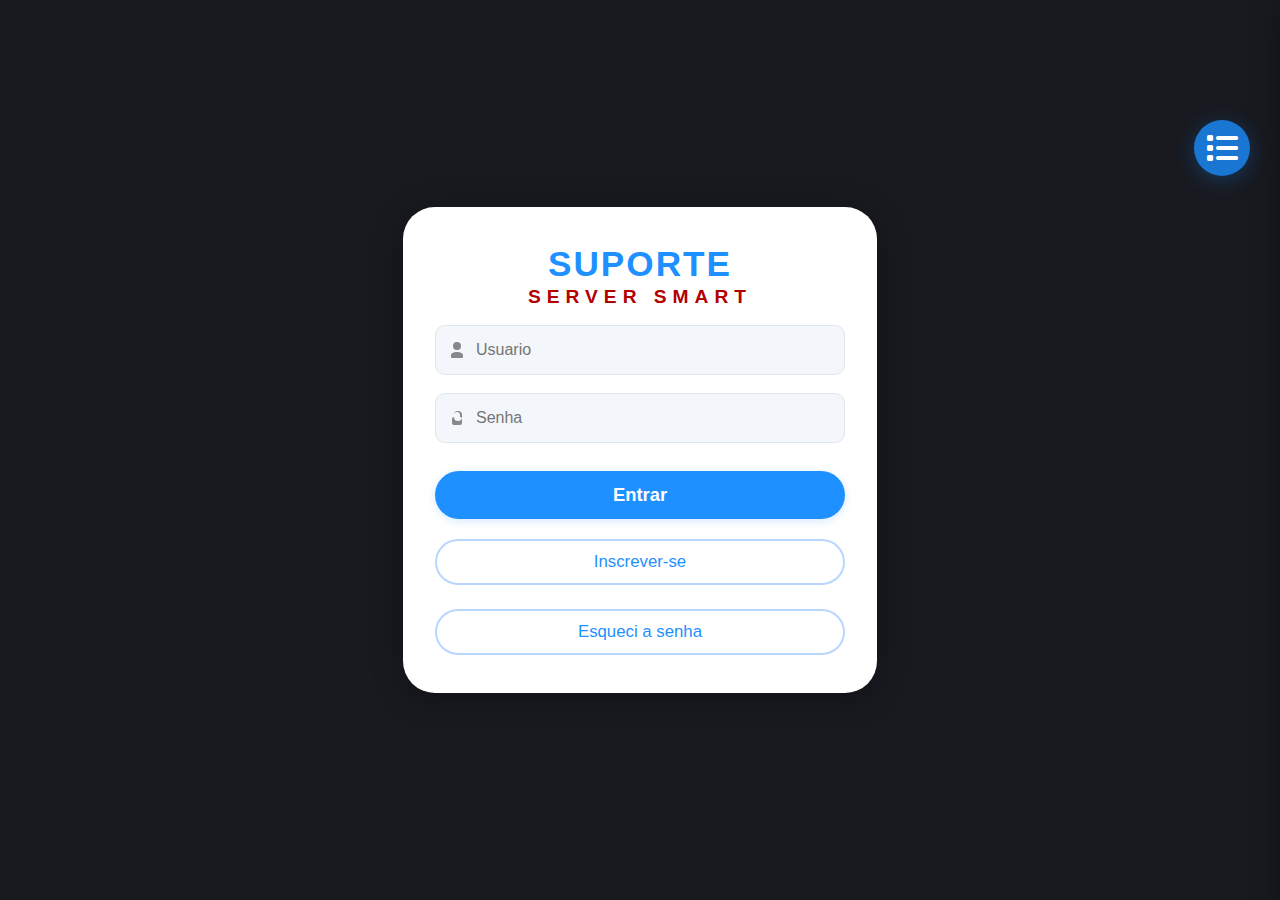
<file: index.html>
<!DOCTYPE html>
<html lang="pt-BR">
<head>
    <meta charset="UTF-8">
    <meta name="viewport" content="width=device-width, initial-scale=1.0">
    <title>Suporte Server Smart</title>
    <link rel="stylesheet" href="style.css">
</head>
<body>
    <!-- Área de Login -->
    <div class="login-bg">
        <div class="login-card">
            <div class="login-logo-area">
                <span class="login-logo-text">SUPORTE<br><span>SERVER SMART</span></span>
            </div>
            <form class="login-form">
                <div class="input-group-login">
                    <span class="input-icon"><svg width="18" height="18" fill="#888"><path d="M9 9a4 4 0 1 0 0-8 4 4 0 0 0 0 8zm0 2c-3.3 0-6 1.34-6 3v2a1 1 0 0 0 1 1h10a1 1 0 0 0 1-1v-2c0-1.66-2.7-3-6-3z"/></svg></span>
                    <input type="text" placeholder="Usuario" required>
                </div>
                <div class="input-group-login">
                    <span class="input-icon"><svg width="18" height="18" fill="#888"><path d="M12 8V6a3 3 0 0 0-6 0v2a2 2 0 0 0-2 2v4a2 2 0 0 0 2 2h6a2 2 0 0 0 2-2v-4a2 2 0 0 0-2-2zm-6 0V6a4 4 0 0 1 8 0v2a4 4 0 0 1-8 0z"/></svg></span>
                    <input type="password" placeholder="Senha" required>
            </div>
                <button type="submit" class="btn-login">Entrar</button>
                <button type="button" class="btn-outline-login">Inscrever-se</button>
                <button type="button" class="btn-outline-login">Esqueci a senha</button>
        </form>
        </div>
    </div>
    <!-- Modal Cadastro -->
    <div class="login-bg" id="cadastro-modal" style="display:none;">
        <div class="login-card">
            <div class="login-logo-area">
                <span class="login-logo-text">SUPORTE<br><span>SERVER SMART</span></span>
            </div>
            <form class="login-form" id="form-cadastro">
                <div class="input-group-login">
                    <span class="input-icon"><svg width="18" height="18" fill="#888"><path d="M9 9a4 4 0 1 0 0-8 4 4 0 0 0 0 8zm0 2c-3.3 0-6 1.34-6 3v2a1 1 0 0 0 1 1h10a1 1 0 0 0 1-1v-2c0-1.66-2.7-3-6-3z"/></svg></span>
                    <input type="text" placeholder="Novo usuário" id="cadastro-usuario" required>
            </div>
                <div class="input-group-login">
                    <span class="input-icon"><svg width="18" height="18" fill="#888"><path d="M12 8V6a3 3 0 0 0-6 0v2a2 2 0 0 0-2 2v4a2 2 0 0 0 2 2h6a2 2 0 0 0 2-2v-4a2 2 0 0 0-2-2zm-6 0V6a4 4 0 0 1 8 0v2a4 4 0 0 1-8 0z"/></svg></span>
                    <input type="password" placeholder="Nova senha" id="cadastro-senha" required>
            </div>
                <button type="submit" class="btn-login">Cadastrar</button>
                <button type="button" class="btn-outline-login" id="voltar-login">Voltar</button>
                <div id="cadastro-msg" style="color:#b30000;text-align:center;margin-top:8px;"></div>
            </form>
            </div>
    </div>
    <!-- Modal Recuperação -->
    <div class="login-bg" id="recupera-modal" style="display:none;">
        <div class="login-card">
            <div class="login-logo-area">
                <span class="login-logo-text">SUPORTE<br><span>SERVER SMART</span></span>
            </div>
            <form class="login-form" id="form-recupera">
                <div class="input-group-login">
                    <span class="input-icon"><svg width="18" height="18" fill="#888"><path d="M9 9a4 4 0 1 0 0-8 4 4 0 0 0 0 8zm0 2c-3.3 0-6 1.34-6 3v2a1 1 0 0 0 1 1h10a1 1 0 0 0 1-1v-2c0-1.66-2.7-3-6-3z"/></svg></span>
                    <input type="text" placeholder="Usuário cadastrado" id="recupera-usuario" required>
                </div>
                <button type="submit" class="btn-login">Recuperar senha</button>
                <button type="button" class="btn-outline-login" id="voltar-login2">Voltar</button>
                <div id="recupera-msg" style="color:#1e90ff;text-align:center;margin-top:8px;"></div>
        </form>
        </div>
    </div>
    <!-- Conteúdo organizado em cards centralizados -->
    <div id="site-content" style="display:none;">
        <div class="top-bar-azul">
            <div class="marquee-modern">
                <span>Remoção de conta Samsung FRP (mundial brasil) CONTA MI XIAOMI DEFINITIVO (MUNDIAL) FRPFILE Ramdisk - [Desabilitar senha] - [iOS-15 16] FRPFILE Ramdisk - [Olá] - [iOS-15 16]</span>
            </div>
        </div>
        <!-- Área de Avisos Públicos -->
        <div id="avisos-publicos" style="background:#fff3cd;color:#856404;padding:14px 24px;font-size:1.08em;border-bottom:1.5px solid #ffe082;display:none;"></div>
        <div id="avisos-publico"></div>
        <div id="servidor-destaque-publico"></div>
        <!-- Menu preto -->
        <nav class="menu-preto">
                <ul>
                    <li><a href="#">Início</a></li>
                    <li><a href="#">Sair</a></li>
                </ul>
            </nav>
        <!-- Título central -->
        <h1 class="titulo-site">SUPORTE SERVER SMART</h1>
        <div style="max-width:1200px;margin:0 auto 32px auto;">
            <h2 style="text-align:center;color:#64b5f6;margin-bottom:24px;">⚡ Arquivos Motorola Disponíveis</h2>
            <!-- Removido: cards-servicos-publico, cards-remotos-publico, area-servicos-remotos, ou outras seções antigas de serviços -->
        </div>
        <!-- Seção de Todos os Serviços -->
        <div id="area-todos-servicos" class="todos-servicos-section"></div>
        <!-- Área de Acompanhamento de Pedido -->
        <div id="area-acompanhar-pedido" style="max-width:400px;margin:40px auto 0 auto;padding:24px 28px;background:#fff;border-radius:10px;box-shadow:0 2px 12px rgba(0,0,0,0.08);">
            <h2 style="color:#1976d2;font-size:1.18em;margin-bottom:16px;">Acompanhe seu Pedido</h2>
            <form id="form-acompanhar-pedido">
                <label for="codigo-pedido" style="font-weight:bold;color:#1976d2;">Código do Pedido:</label>
                <input type="text" id="codigo-pedido" required style="width:100%;padding:8px;margin-bottom:12px;border-radius:5px;border:1.2px solid #b0bec5;">
                <button type="submit" style="background:#1976d2;color:#fff;padding:10px 24px;border:none;border-radius:5px;font-size:1.08em;cursor:pointer;">Consultar</button>
            </form>
            <div id="resultado-pedido" style="margin-top:18px;"></div>
        </div>
        <!-- Formulário de Cadastro/Login -->
        <div id="area-cadastro-login" style="max-width:400px;margin:40px auto 0 auto;padding:24px 28px;background:#fff;border-radius:10px;box-shadow:0 2px 12px rgba(0,0,0,0.08);">
            <h2 style="color:#1976d2;">Cadastro / Login</h2>
            <form id="form-cadastro">
                <label for="nome-cad" style="font-weight:bold;color:#1976d2;">Nome:</label>
                <input type="text" id="nome-cad" required style="width:100%;padding:8px;margin-bottom:8px;border-radius:5px;border:1.2px solid #b0bec5;">
                <label for="email-cad" style="font-weight:bold;color:#1976d2;">E-mail:</label>
                <input type="email" id="email-cad" required style="width:100%;padding:8px;margin-bottom:8px;border-radius:5px;border:1.2px solid #b0bec5;">
                <label for="senha-cad" style="font-weight:bold;color:#1976d2;">Senha:</label>
                <input type="password" id="senha-cad" required style="width:100%;padding:8px;margin-bottom:12px;border-radius:5px;border:1.2px solid #b0bec5;">
                <button type="submit" style="background:#1976d2;color:#fff;padding:10px 24px;border:none;border-radius:5px;font-size:1.08em;cursor:pointer;width:100%;">Cadastrar</button>
            </form>
            <hr style="margin:18px 0;">
            <form id="form-login">
                <label for="email-login" style="font-weight:bold;color:#1976d2;">E-mail:</label>
                <input type="email" id="email-login" required style="width:100%;padding:8px;margin-bottom:8px;border-radius:5px;border:1.2px solid #b0bec5;">
                <label for="senha-login" style="font-weight:bold;color:#1976d2;">Senha:</label>
                <input type="password" id="senha-login" required style="width:100%;padding:8px;margin-bottom:12px;border-radius:5px;border:1.2px solid #b0bec5;">
                <button type="submit" style="background:#1976d2;color:#fff;padding:10px 24px;border:none;border-radius:5px;font-size:1.08em;cursor:pointer;width:100%;">Entrar</button>
            </form>
            <div id="msg-cadastro-login" style="margin-top:18px;font-weight:bold;"></div>
        </div>


                </div>
    <!-- Botão WhatsApp Flutuante -->
    <div id="whatsapp-suporte" style="position:fixed;bottom:30px;right:30px;z-index:1000;display:none;">
        <a href="#" onclick="ativarBotWhatsApp(); return false;" style="display:flex;align-items:center;justify-content:center;width:60px;height:60px;background:#25D366;border-radius:50%;box-shadow:0 4px 20px rgba(37, 211, 102, 0.4);transition:all 0.3s ease;text-decoration:none;">
            <svg width="32" height="32" fill="#fff" viewBox="0 0 24 24">
                <path d="M17.472 14.382c-.297-.149-1.758-.867-2.03-.967-.273-.099-.471-.148-.67.15-.197.297-.767.966-.94 1.164-.173.199-.347.223-.644.075-.297-.15-1.255-.463-2.39-1.475-.883-.788-1.48-1.761-1.653-2.059-.173-.297-.018-.458.13-.606.134-.133.298-.347.446-.52.149-.174.198-.298.298-.497.099-.198.05-.371-.025-.52-.075-.149-.669-1.612-.916-2.207-.242-.579-.487-.5-.669-.51-.173-.008-.371-.01-.57-.01-.198 0-.52.074-.792.372-.272.297-1.04 1.016-1.04 2.479 0 1.462 1.065 2.875 1.213 3.074.149.198 2.096 3.2 5.077 4.487.709.306 1.262.489 1.694.625.712.227 1.36.195 1.871.118.571-.085 1.758-.719 2.006-1.413.248-.694.248-1.289.173-1.413-.074-.124-.272-.198-.57-.347m-5.421 7.403h-.004a9.87 9.87 0 01-5.031-1.378l-.361-.214-3.741.982.998-3.648-.235-.374a9.86 9.86 0 01-1.51-5.26c.001-5.45 4.436-9.884 9.888-9.884 2.64 0 5.122 1.03 6.988 2.898a9.825 9.825 0 012.893 6.994c-.003 5.45-4.437 9.884-9.885 9.884m8.413-18.297A11.815 11.815 0 0012.05 0C5.495 0 .16 5.335.157 11.892c0 2.096.547 4.142 1.588 5.945L.057 24l6.305-1.654a11.882 11.882 0 005.683 1.448h.005c6.554 0 11.89-5.335 11.893-11.893A11.821 11.821 0 0020.885 3.488"/>
            </svg>
        </a>
                </div>
    <!-- Modal de pedido -->
    <div id="modal-pedido" style="display:none;position:fixed;top:0;left:0;width:100vw;height:100vh;background:rgba(0,0,0,0.45);z-index:9999;align-items:center;justify-content:center;">
        <form id="form-pedido" style="background:#fff;padding:32px 28px 24px 28px;border-radius:18px;box-shadow:0 8px 32px #0005;max-width:350px;width:95vw;display:flex;flex-direction:column;gap:16px;position:relative;">
            <h3 style="color:#1e90ff;text-align:center;margin-bottom:8px;">Fazer Pedido</h3>
            <input type="text" id="pedido-nome" placeholder="Seu nome" required style="padding:10px;border-radius:8px;border:1px solid #e0e6ef;">
            <input type="text" id="pedido-whatsapp" placeholder="WhatsApp" required style="padding:10px;border-radius:8px;border:1px solid #e0e6ef;">
            <input type="text" id="pedido-anydesk" placeholder="Anydesk" required style="padding:10px;border-radius:8px;border:1px solid #e0e6ef;">
            <input type="text" id="pedido-modelo" placeholder="Modelo do dispositivo" required style="padding:10px;border-radius:8px;border:1px solid #e0e6ef;">
            <div style="display:flex;gap:12px;justify-content:center;margin-top:8px;">
                <button type="submit" style="background:#1e90ff;color:#fff;padding:10px 24px;border:none;border-radius:8px;font-weight:bold;cursor:pointer;">Confirmar</button>
                <button type="button" id="cancelar-pedido" style="background:#eee;color:#1e90ff;padding:10px 24px;border:none;border-radius:8px;font-weight:bold;cursor:pointer;">Cancelar</button>
            </div>
        </form>
    </div>
    
    <!-- Modal de Solicitação de Serviço -->
    <div id="modal-solicitar-servico" style="display:none;position:fixed;top:0;left:0;width:100vw;height:100vh;background:rgba(0,0,0,0.32);z-index:1000;align-items:center;justify-content:center;">
      <div style="background:#fff;border-radius:12px;max-width:370px;width:95vw;padding:32px 22px 22px 22px;box-shadow:0 8px 32px rgba(25,118,210,0.18);position:relative;">
        <button id="fechar-modal-servico" style="position:absolute;top:10px;right:14px;background:none;border:none;font-size:1.5em;color:#1976d2;cursor:pointer;">&times;</button>
        <h3 style="color:#1976d2;margin-bottom:18px;">Solicitar Serviço</h3>
        <form id="form-solicitar-servico">
          <input type="hidden" id="servico-nome-modal">
          <div style="margin-bottom:10px;font-weight:bold;">Serviço: <span id="servico-nome-exibir"></span></div>
          <label for="nome-solicitante" style="font-weight:bold;">Seu nome:</label>
          <input type="text" id="nome-solicitante" required style="width:100%;padding:8px;margin-bottom:8px;border-radius:5px;border:1.2px solid #b0bec5;">
          <label for="email-solicitante" style="font-weight:bold;">E-mail:</label>
          <input type="email" id="email-solicitante" required style="width:100%;padding:8px;margin-bottom:8px;border-radius:5px;border:1.2px solid #b0bec5;">
          <label for="tel-solicitante" style="font-weight:bold;">Telefone:</label>
          <input type="tel" id="tel-solicitante" required style="width:100%;padding:8px;margin-bottom:8px;border-radius:5px;border:1.2px solid #b0bec5;">
          <label for="obs-solicitante" style="font-weight:bold;">Observação:</label>
          <textarea id="obs-solicitante" rows="2" style="width:100%;padding:8px;margin-bottom:12px;border-radius:5px;border:1.2px solid #b0bec5;"></textarea>
          <button type="submit" style="background:#1976d2;color:#fff;padding:10px 24px;border:none;border-radius:5px;font-size:1.08em;cursor:pointer;width:100%;font-weight:bold;">Enviar Pedido</button>
        </form>
        <div id="msg-pedido-sucesso" style="color:#43a047;font-weight:bold;margin-top:12px;display:none;text-align:center;">Pedido enviado com sucesso!</div>
      </div>
    </div>
    
    <script src="script.js"></script>
    <!-- Botão flutuante para abrir a lateral de pedidos -->
    <button id="abrir-lateral-pedidos" style="position:fixed;top:120px;right:30px;z-index:1001;background:#1976d2;color:#fff;border:none;border-radius:50%;width:56px;height:56px;box-shadow:0 4px 20px #1976d255;display:flex;align-items:center;justify-content:center;font-size:2rem;cursor:pointer;">
      <i class="fa-solid fa-list"></i>
    </button>
    <!-- Barra lateral de pedidos de aluguel -->
    <div id="lateral-pedidos" style="position:fixed;top:0;right:-420px;width:380px;max-width:95vw;height:100vh;background:rgba(30,41,59,0.97);box-shadow:-4px 0 32px #0005;z-index:1002;transition:right 0.3s;border-radius:18px 0 0 18px;padding:32px 18px 18px 18px;overflow-y:auto;">
      <div style="display:flex;align-items:center;justify-content:space-between;margin-bottom:18px;">
        <h2 style="color:#64b5f6;font-size:1.3rem;margin:0;">Pedidos de Aluguel</h2>
        <button id="fechar-lateral-pedidos" style="background:none;border:none;color:#fff;font-size:1.7rem;cursor:pointer;">&times;</button>
      </div>
      <div id="lista-pedidos-lateral"></div>
    </div>
    <link rel="stylesheet" href="https://cdnjs.cloudflare.com/ajax/libs/font-awesome/6.4.2/css/all.min.css">
    <script>
    // Abrir/fechar lateral
    const btnAbrir = document.getElementById('abrir-lateral-pedidos');
    const lateral = document.getElementById('lateral-pedidos');
    const btnFechar = document.getElementById('fechar-lateral-pedidos');
    btnAbrir.onclick = () => { lateral.style.right = '0'; renderPedidosLateral(); };
    btnFechar.onclick = () => { lateral.style.right = '-420px'; };
    // Renderizar pedidos na lateral
    function renderPedidosLateral() {
      const pedidos = JSON.parse(localStorage.getItem('pedidosAluguel') || '[]');
      let html = '';
      if (pedidos.length === 0) {
        html = '<div style="color:#f87171;text-align:center;">Nenhum pedido de aluguel encontrado.</div>';
      } else {
        pedidos.slice().reverse().forEach(p => {
          html += `<div style='background:rgba(59,130,246,0.13);border-radius:12px;padding:16px 12px;margin-bottom:16px;'>
            <b>Nome:</b> ${p.cliente}<br>
            <b>Ferramenta:</b> ${p.ferramenta}<br>
            <b>Data:</b> ${p.data}<br>
            <b>Status:</b> ${p.status}<br>`;
          if (p.loginAcesso && p.senhaAcesso) {
            html += `<div style='margin-top:10px;padding:10px 8px;background:rgba(16,185,129,0.13);border-radius:8px;'>
              <b>Login:</b> <span style='color:#22d3ee;'>${p.loginAcesso}</span><br>
              <b>Senha:</b> <span style='color:#facc15;'>${p.senhaAcesso}</span>
            </div>`;
          }
          html += '</div>';
        });
      }
      document.getElementById('lista-pedidos-lateral').innerHTML = html;
    }
    </script>
    <!-- Área exclusiva do cliente -->
    <div id="area-cliente" style="display:none;max-width:400px;margin:40px auto 0 auto;padding:24px 28px;background:#e3f2fd;border-radius:10px;box-shadow:0 2px 12px rgba(25,118,210,0.08);text-align:center;">
        <h2 style="color:#1976d2;">Área do Cliente</h2>
        <div id="boas-vindas-cliente" style="margin-bottom:18px;font-size:1.12em;"></div>
        <button id="btn-sair" style="background:#e53935;color:#fff;padding:10px 24px;border:none;border-radius:5px;font-size:1.08em;cursor:pointer;">Sair</button>
    </div>
    <!-- Removido o formulário de Cadastro/Login de Usuário -->
</body>
</html>
</file>
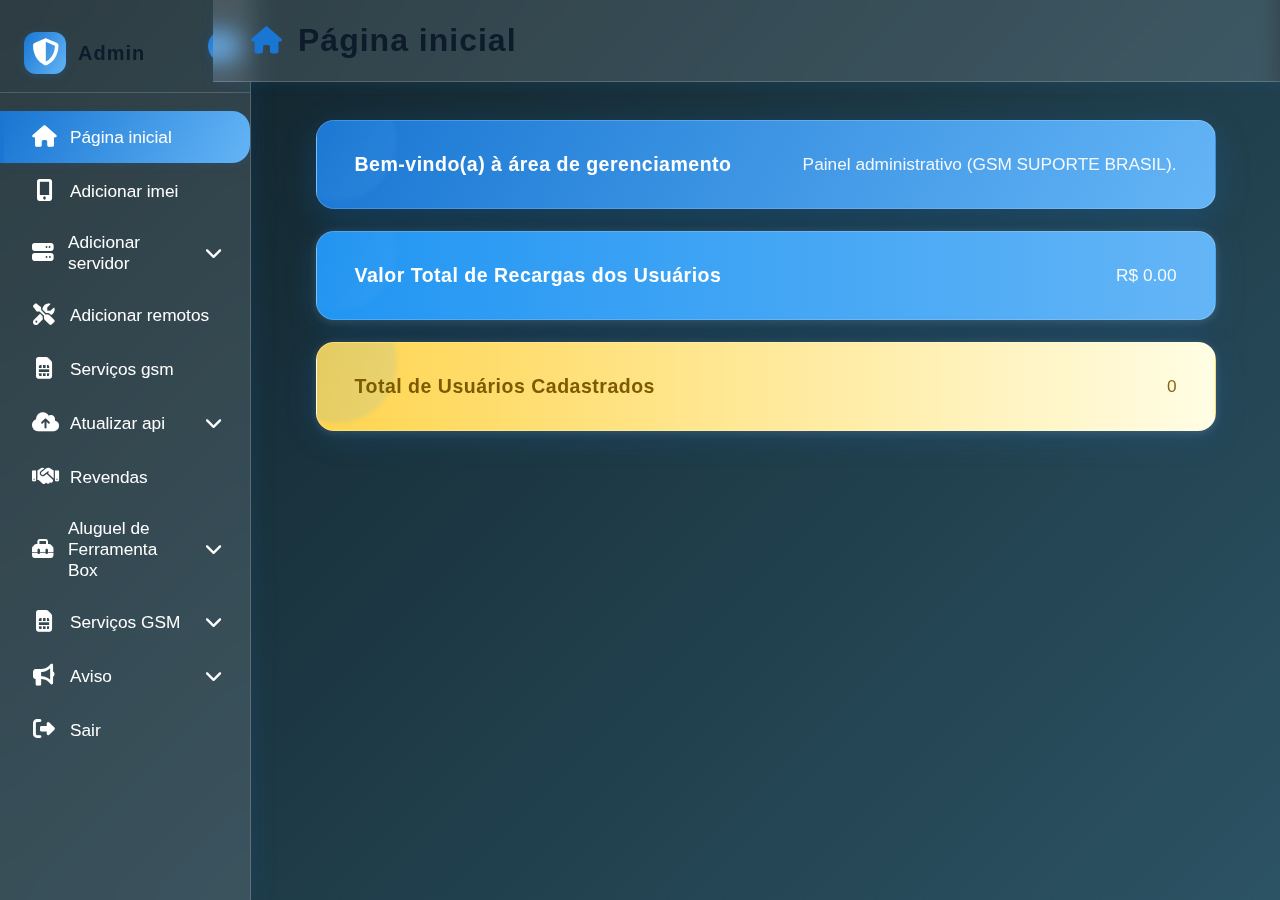
<file: admin-painel.html>
<!DOCTYPE html>
<html lang="pt-BR">
<head>
    <meta charset="UTF-8">
    <meta name="viewport" content="width=device-width, initial-scale=1.0">
    <title>Painel Admin - Avançado</title>
    <link rel="stylesheet" href="https://cdnjs.cloudflare.com/ajax/libs/font-awesome/6.4.2/css/all.min.css">
    <style>
        :root {
            --azul-escuro: #0d1b2a;
            --azul: #1976d2;
            --azul-claro: #64b5f6;
            --azul-gradiente: linear-gradient(120deg, #1976d2 0%, #64b5f6 100%);
            --branco: #fff;
            --cinza: #f5f7fa;
            --amarelo: #ffd54f;
            --cinza-menu: #e3eafc;
            --cinza-texto: #5c6b7a;
            --glass: rgba(255,255,255,0.13);
            --glass-border: rgba(255,255,255,0.18);
        }
        body {
            background: linear-gradient(135deg, #0f2027 0%, #2c5364 100%);
            margin: 0;
            font-family: 'Segoe UI', 'Montserrat', Arial, sans-serif;
            min-height: 100vh;
        }
        .admin-layout {
            display: flex;
            min-height: 100vh;
        }
        .sidebar {
            width: 250px;
            background: var(--glass);
            padding: 0 0 24px 0;
            display: flex;
            flex-direction: column;
            box-shadow: 2px 0 24px #1976d220;
            border-right: 1.5px solid var(--glass-border);
            backdrop-filter: blur(16px);
            transition: width 0.3s;
            position: relative;
        }
        .sidebar.collapsed {
            width: 70px;
        }
        .sidebar-header {
            display: flex;
            align-items: center;
            gap: 12px;
            padding: 32px 24px 18px 24px;
            border-bottom: 1px solid #dbeafe33;
            position: relative;
        }
        .sidebar-logo {
            width: 42px;
            height: 42px;
            border-radius: 12px;
            background: var(--azul-gradiente);
            display: flex;
            align-items: center;
            justify-content: center;
            font-size: 1.7rem;
            color: var(--branco);
            box-shadow: 0 2px 8px #1976d240;
        }
        .sidebar-admin {
            font-weight: bold;
            color: var(--azul-escuro);
            font-size: 1.25rem;
            letter-spacing: 1px;
            transition: opacity 0.3s;
        }
        .sidebar.collapsed .sidebar-admin {
            opacity: 0;
        }
        .sidebar-toggle {
            position: absolute;
            right: 10px;
            top: 50%;
            transform: translateY(-50%);
            background: var(--azul-gradiente);
            color: var(--branco);
            border: none;
            border-radius: 50%;
            width: 32px;
            height: 32px;
            display: flex;
            align-items: center;
            justify-content: center;
            cursor: pointer;
            box-shadow: 0 2px 8px #1976d240;
            transition: background 0.2s;
        }
        .sidebar-toggle:hover {
            background: var(--azul);
        }
        .sidebar-menu {
            margin-top: 18px;
        }
        .sidebar-menu ul {
            list-style: none;
            padding: 0;
            margin: 0;
        }
        .sidebar-menu li {
            padding: 13px 28px;
            color: #fff;
            font-size: 1.08rem;
            display: flex;
            align-items: center;
            gap: 14px;
            border-left: 4px solid transparent;
            cursor: pointer;
            transition: background 0.18s, border 0.18s, color 0.18s;
            border-radius: 0 18px 18px 0;
            margin-bottom: 2px;
            position: relative;
        }
        .sidebar-menu li.active, .sidebar-menu li:hover {
            background: var(--azul-gradiente);
            color: #fff;
            border-left: 4px solid var(--azul);
            box-shadow: 0 2px 8px #1976d220;
        }
        .sidebar-menu .icon {
            font-size: 1.25em;
            width: 24px;
            text-align: center;
        }
        .main-content {
            flex: 1;
            padding: 0;
            display: flex;
            flex-direction: column;
            align-items: center;
        }
        .main-header {
            width: 100%;
            max-width: 100vw;
            background: var(--glass);
            border-bottom: 1.5px solid var(--glass-border);
            box-shadow: 0 2px 12px #1976d220;
            position: sticky;
            top: 0;
            z-index: 10;
            display: flex;
            align-items: center;
            gap: 16px;
            padding: 22px 38px 22px 38px;
            backdrop-filter: blur(12px);
        }
        .main-header h2 {
            color: var(--azul-escuro);
            font-size: 2rem;
            margin: 0;
            font-weight: 700;
            letter-spacing: 1px;
        }
        .main-header .icon {
            font-size: 1.7rem;
            color: var(--azul);
        }
        .cards-admin {
            width: 100%;
            max-width: 900px;
            display: flex;
            flex-direction: column;
            gap: 22px;
            margin-top: 38px;
        }
        .card-admin {
            border-radius: 18px;
            box-shadow: 0 6px 32px #1976d230, 0 1.5px 8px #fff2;
            padding: 32px 38px;
            display: flex;
            align-items: center;
            justify-content: space-between;
            font-size: 1.18rem;
            background: var(--glass);
            border: 1.5px solid var(--glass-border);
            position: relative;
            overflow: hidden;
            animation: fadeIn 0.7s;
        }
        .card-admin:before {
            content: '';
            position: absolute;
            top: -40px; left: -40px;
            width: 120px; height: 120px;
            background: var(--azul-gradiente);
            opacity: 0.13;
            border-radius: 50%;
            filter: blur(2px);
            z-index: 0;
        }
        .card-admin > * { position: relative; z-index: 1; }
        .card-bemvindo {
            background: var(--azul-gradiente);
            color: var(--branco);
            box-shadow: 0 8px 32px #1976d240;
        }
        .card-azul {
            background: linear-gradient(90deg, #2196f3 0%, #64b5f6 100%);
            color: var(--branco);
        }
        .card-amarelo {
            background: linear-gradient(90deg, #ffd54f 0%, #fffde4 100%);
            color: #7c5b00;
        }
        .card-title {
            font-weight: bold;
            font-size: 1.22rem;
            letter-spacing: 0.5px;
        }
        .card-desc {
            font-size: 1.08rem;
            opacity: 0.93;
        }
        @keyframes fadeIn {
            from { opacity: 0; transform: translateY(40px); }
            to { opacity: 1; transform: translateY(0); }
        }
        @media (max-width: 900px) {
            .main-header { padding: 18px 2vw; }
            .main-content { padding: 0; }
            .cards-admin { padding: 0; }
        }
        @media (max-width: 700px) {
            .admin-layout { flex-direction: column; }
            .sidebar { width: 100%; flex-direction: row; overflow-x: auto; }
            .sidebar-header { padding: 18px 12px; }
            .main-header { padding: 12px 2vw; }
            .main-content { padding: 0; }
            .cards-admin { gap: 12px; margin-top: 18px; }
            .card-admin { padding: 18px 10px; font-size: 1rem; }
        }
        .has-submenu {
            position: relative;
        }
        .has-submenu .submenu-arrow {
            margin-left: auto;
            transition: transform 0.2s;
        }
        .has-submenu.open .submenu-arrow {
            transform: rotate(180deg);
        }
        .submenu {
            display: none;
            flex-direction: column;
            background: rgba(25, 118, 210, 0.13);
            border-radius: 0 0 14px 14px;
            box-shadow: 0 4px 18px #1976d220;
            margin: 0;
            padding: 0 0 6px 38px;
            position: static;
        }
        .has-submenu.open .submenu {
            display: flex;
        }
        .submenu li {
            color: #fff;
            font-size: 1.01rem;
            padding: 10px 0 10px 0;
            border-left: 2px solid #64b5f6;
            margin-bottom: 2px;
            background: none;
            cursor: pointer;
            transition: background 0.18s, color 0.18s;
            border-radius: 0 10px 10px 0;
        }
        .submenu li:hover {
            background: var(--azul-gradiente);
            color: #fff;
        }
        #servicos-gsm-menu .submenu-arrow { margin-left: auto; transition: transform 0.2s; }
        #servicos-gsm-menu.open .submenu-arrow { transform: rotate(180deg); }
        #servicos-gsm-menu .submenu { display: none; flex-direction: column; background: rgba(25, 118, 210, 0.13); border-radius: 0 0 14px 14px; box-shadow: 0 4px 18px #1976d220; margin: 0; padding: 0 0 6px 38px; position: static; }
        #servicos-gsm-menu.open .submenu { display: flex; }
        #servicos-gsm-menu .submenu li { color: #fff; font-size: 1.01rem; padding: 10px 0 10px 0; border-left: 2px solid #64b5f6; margin-bottom: 2px; background: none; cursor: pointer; transition: background 0.18s, color 0.18s; border-radius: 0 10px 10px 0; }
        #servicos-gsm-menu .submenu li:hover { background: var(--azul-gradiente); color: #fff; }
    </style>
</head>
<body>
    <div class="admin-layout">
        <!-- Menu lateral -->
        <aside class="sidebar" id="sidebar">
            <div class="sidebar-header">
                <div class="sidebar-logo"><i class="fa-solid fa-shield-halved"></i></div>
                <span class="sidebar-admin">Admin</span>
                <button class="sidebar-toggle" id="toggleSidebar" title="Expandir/recolher menu"><i class="fa-solid fa-bars"></i></button>
            </div>
            <nav class="sidebar-menu">
                <ul>
                    <li class="active"><span class="icon"><i class="fa-solid fa-house"></i></span>Página inicial</li>
                    <li><span class="icon"><i class="fa-solid fa-mobile-screen-button"></i></span>Adicionar imei</li>
                    <li class="has-submenu" id="servidor-menu">
                        <span class="icon"><i class="fa-solid fa-server"></i></span>Adicionar servidor
                        <span class="submenu-arrow"><i class="fa-solid fa-chevron-down"></i></span>
                        <ul class="submenu">
                            <li id="menu-add-servidor"><span class="icon"><i class="fa-solid fa-plus"></i></span>Adicionar servidor</li>
                            <li id="menu-add-ferramenta"><span class="icon"><i class="fa-solid fa-toolbox"></i></span>Adicionar ferramenta</li>
                            <li id="menu-add-servico-gsm"><span class="icon"><i class="fa-solid fa-sim-card"></i></span>Adicionar serviço GSM</li>
                        </ul>
                    </li>
                    <li><span class="icon"><i class="fa-solid fa-screwdriver-wrench"></i></span>Adicionar remotos</li>
                    <li><span class="icon"><i class="fa-solid fa-sim-card"></i></span>Serviços gsm</li>
                    <li class="has-submenu" id="api-menu">
                        <span class="icon"><i class="fa-solid fa-cloud-arrow-up"></i></span>Atualizar api
                        <span class="submenu-arrow"><i class="fa-solid fa-chevron-down"></i></span>
                        <ul class="submenu">
                            <li id="menu-atualizar-api"><span class="icon"><i class="fa-solid fa-sync"></i></span>Atualizar API</li>
                        </ul>
                    </li>
                    <li><span class="icon"><i class="fa-solid fa-handshake"></i></span>Revendas</li>
                    <li class="has-submenu" id="ferramenta-box-menu">
                        <span class="icon"><i class="fa-solid fa-toolbox"></i></span>Aluguel de Ferramenta Box
                        <span class="submenu-arrow"><i class="fa-solid fa-chevron-down"></i></span>
                        <ul class="submenu">
                            <li><span class="icon"><i class="fa-solid fa-plus"></i></span>Cadastrar ferramenta</li>
                            <li><span class="icon"><i class="fa-solid fa-list"></i></span>Lista de ferramentas</li>
                            <li><span class="icon"><i class="fa-solid fa-file-signature"></i></span>Pedidos de aluguel</li>
                        </ul>
                    </li>
                    <li class="has-submenu" id="servicos-gsm-menu">
                        <span class="icon"><i class="fa-solid fa-sim-card"></i></span>Serviços GSM
                        <span class="submenu-arrow"><i class="fa-solid fa-chevron-down"></i></span>
                        <ul class="submenu">
                            <li><span class="icon"><i class="fa-solid fa-plus"></i></span>Cadastrar serviço GSM</li>
                            <li><span class="icon"><i class="fa-solid fa-list"></i></span>Lista de serviços GSM</li>
                            <li><span class="icon"><i class="fa-solid fa-file-signature"></i></span>Pedidos de serviço GSM</li>
                        </ul>
                    </li>
                    <li class="has-submenu" id="aviso-menu">
                        <span class="icon"><i class="fa-solid fa-bullhorn"></i></span>Aviso
                        <span class="submenu-arrow"><i class="fa-solid fa-chevron-down"></i></span>
                        <ul class="submenu">
                            <li id="menu-aviso"><span class="icon"><i class="fa-solid fa-list"></i></span>Gerenciar avisos</li>
                        </ul>
                    </li>
                    <li><span class="icon"><i class="fa-solid fa-right-from-bracket"></i></span>Sair</li>
                </ul>
            </nav>
        </aside>
        <!-- Conteúdo principal -->
        <main class="main-content">
            <div class="main-header">
                <span class="icon"><i class="fa-solid fa-house"></i></span>
                <h2>Página inicial</h2>
            </div>
            <div class="cards-admin">
                <div class="card-admin card-bemvindo">
                    <div class="card-title">Bem-vindo(a) à área de gerenciamento</div>
                    <div class="card-desc">Painel administrativo (GSM SUPORTE BRASIL).</div>
                </div>
                <div class="card-admin card-azul">
                    <div class="card-title">Valor Total de Recargas dos Usuários</div>
                    <div class="card-desc" id="valor-recargas">R$ 0,00</div>
                </div>
                <div class="card-admin card-amarelo">
                    <div class="card-title">Total de Usuários Cadastrados</div>
                    <div class="card-desc" id="total-usuarios">0</div>
                </div>
            </div>
            <div id="ferramenta-box-content" style="display:none;width:100%;max-width:900px;margin-top:38px;"></div>
            <div id="servidor-content" style="display:none;width:100%;max-width:900px;margin-top:38px;"></div>
            <div id="servicos-gsm-content" style="display:none;width:100%;max-width:900px;margin-top:38px;"></div>
        </main>
    </div>
    <script>
    document.addEventListener('DOMContentLoaded', function() {
        // Sidebar colapsável
        const sidebar = document.getElementById('sidebar');
        const toggleBtn = document.getElementById('toggleSidebar');
        toggleBtn.onclick = () => {
            sidebar.classList.toggle('collapsed');
        };
        // Submenu toggle
        const ferramentaBoxMenu = document.getElementById('ferramenta-box-menu');
        ferramentaBoxMenu.onclick = function(e) {
            e.stopPropagation();
            this.classList.toggle('open');
        };
        document.body.onclick = function() {
            ferramentaBoxMenu.classList.remove('open');
            servicosGsmMenu.classList.remove('open');
        };
        // Atualiza os cards de resumo ao carregar o painel
        function atualizarResumo() {
            // Valor total de recargas
            let valor = localStorage.getItem('valorRecargas') || '0.00';
            document.getElementById('valor-recargas').innerText = 'R$ ' + parseFloat(valor).toFixed(2);
            // Total de usuários cadastrados
            let users = JSON.parse(localStorage.getItem('usuarios') || '{}');
            document.getElementById('total-usuarios').innerText = Object.keys(users).length;
        }
        window.onload = atualizarResumo;

        // Funções para navegação do submenu Ferramenta Box
        const submenuFerramenta = document.querySelectorAll('#ferramenta-box-menu .submenu li');
        const ferramentaBoxContent = document.getElementById('ferramenta-box-content');
        const cardsAdmin = document.querySelector('.cards-admin');

        function showFerramentaBoxContent(tipo) {
            cardsAdmin.style.display = 'none';
            ferramentaBoxContent.style.display = 'block';
            if (tipo === 'cadastrar') {
                ferramentaBoxContent.innerHTML = `
                    <div class="card-admin card-bemvindo" style="margin-bottom:22px;">
                        <div class="card-title">Cadastrar nova ferramenta</div>
                    </div>
                    <form id='form-ferramenta' class='card-admin' style='flex-direction:column;gap:18px;'>
                        <input type='text' id='nome-ferramenta' placeholder='Nome da ferramenta' required>
                        <input type='text' id='desc-ferramenta' placeholder='Descrição' required>
                        <input type='number' id='valor-ferramenta' placeholder='Valor do aluguel (R$)' min='0' step='0.01' required>
                        <select id='status-ferramenta' required>
                            <option value=''>Status</option>
                            <option value='disponivel'>Disponível</option>
                            <option value='alugada'>Alugada</option>
                        </select>
                        <button type='submit'>Salvar ferramenta</button>
                    </form>
                `;
                document.getElementById('form-ferramenta').onsubmit = function(e) {
                    e.preventDefault();
                    const nome = document.getElementById('nome-ferramenta').value.trim();
                    const desc = document.getElementById('desc-ferramenta').value.trim();
                    const valor = parseFloat(document.getElementById('valor-ferramenta').value);
                    const status = document.getElementById('status-ferramenta').value;
                    if (!nome || !desc || isNaN(valor) || !status) return;
                    let ferramentas = JSON.parse(localStorage.getItem('ferramentas') || '[]');
                    ferramentas.push({ nome, desc, valor, status });
                    localStorage.setItem('ferramentas', JSON.stringify(ferramentas));
                    alert('Ferramenta cadastrada com sucesso!');
                    showFerramentaBoxContent('lista');
                };
            } else if (tipo === 'lista') {
                let ferramentas = JSON.parse(localStorage.getItem('ferramentas') || '[]');
                let html = `<div class='card-admin card-bemvindo' style='margin-bottom:22px;'><div class='card-title'>Lista de ferramentas</div></div>`;
                if (ferramentas.length === 0) {
                    html += `<div class='card-admin'>Nenhuma ferramenta cadastrada.</div>`;
                } else {
                    html += `<table style='width:100%;background:transparent;'><thead><tr><th>Nome</th><th>Descrição</th><th>Valor (R$)</th><th>Status</th><th>Ações</th></tr></thead><tbody>`;
                    ferramentas.forEach((f, i) => {
                        html += `<tr>
                            <td>${f.nome}</td>
                            <td>${f.desc}</td>
                            <td>R$ ${parseFloat(f.valor).toFixed(2)}</td>
                            <td>${f.status === 'disponivel' ? 'Disponível' : 'Alugada'}</td>
                            <td><button onclick='editarFerramenta(${i})'>Editar</button> <button onclick='excluirFerramenta(${i})'>Excluir</button></td>
                        </tr>`;
                    });
                    html += `</tbody></table>`;
                }
                ferramentaBoxContent.innerHTML = html;
            } else if (tipo === 'pedidos') {
                let pedidos = JSON.parse(localStorage.getItem('pedidosAluguel') || '[]');
                let html = `<div class='card-admin card-bemvindo' style='margin-bottom:22px;'><div class='card-title'>Pedidos de aluguel</div></div>`;
                if (pedidos.length === 0) {
                    html += `<div class='card-admin'>Nenhum pedido de aluguel encontrado.</div>`;
                } else {
                    html += `<table style='width:100%;background:transparent;'><thead><tr><th>Cliente</th><th>Ferramenta</th><th>Data</th><th>Status</th><th>Ações</th></tr></thead><tbody>`;
                    pedidos.forEach((p, idx) => {
                        html += `<tr>
                            <td>${p.cliente}</td>
                            <td>${p.ferramenta}</td>
                            <td>${p.data}</td>
                            <td>${p.status}</td>
                            <td>
                                <button onclick='enviarAcessoPedido(${idx})'>Enviar acesso</button>
                                ${p.codigoAcesso ? `<a href='acesso.html?codigo=${p.codigoAcesso}' target='_blank'>Ver acesso</a>` : ''}
                                <button onclick='removerPedidoAluguel(${idx})' style='background:#e53935;color:#fff;margin-left:6px;border:none;border-radius:6px;padding:7px 14px;cursor:pointer;'>Remover</button>
                            </td>
                        </tr>`;
                    });
                    html += `</tbody></table>`;
                }
                ferramentaBoxContent.innerHTML = html;
            }
        }
        submenuFerramenta[0].onclick = (e) => { e.stopPropagation(); showFerramentaBoxContent('cadastrar'); };
        submenuFerramenta[1].onclick = (e) => { e.stopPropagation(); showFerramentaBoxContent('lista'); };
        submenuFerramenta[2].onclick = (e) => { e.stopPropagation(); showFerramentaBoxContent('pedidos'); };
        // Funções editar/excluir ferramenta
        window.editarFerramenta = function(i) {
            let ferramentas = JSON.parse(localStorage.getItem('ferramentas') || '[]');
            const f = ferramentas[i];
            ferramentaBoxContent.innerHTML = `
                <div class='card-admin card-bemvindo' style='margin-bottom:22px;'><div class='card-title'>Editar ferramenta</div></div>
                <form id='form-editar-ferramenta' class='card-admin' style='flex-direction:column;gap:18px;'>
                    <input type='text' id='edit-nome-ferramenta' value='${f.nome}' required>
                    <input type='text' id='edit-desc-ferramenta' value='${f.desc}' required>
                    <input type='number' id='edit-valor-ferramenta' value='${f.valor}' min='0' step='0.01' required>
                    <select id='edit-status-ferramenta' required>
                        <option value='disponivel' ${f.status==='disponivel'?'selected':''}>Disponível</option>
                        <option value='alugada' ${f.status==='alugada'?'selected':''}>Alugada</option>
                    </select>
                    <button type='submit'>Salvar alterações</button>
                </form>
            `;
            document.getElementById('form-editar-ferramenta').onsubmit = function(e) {
                e.preventDefault();
                ferramentas[i] = {
                    nome: document.getElementById('edit-nome-ferramenta').value.trim(),
                    desc: document.getElementById('edit-desc-ferramenta').value.trim(),
                    valor: parseFloat(document.getElementById('edit-valor-ferramenta').value),
                    status: document.getElementById('edit-status-ferramenta').value
                };
                localStorage.setItem('ferramentas', JSON.stringify(ferramentas));
                alert('Ferramenta atualizada!');
                showFerramentaBoxContent('lista');
            };
        };
        window.excluirFerramenta = function(i) {
            if (confirm('Tem certeza que deseja excluir esta ferramenta?')) {
                let ferramentas = JSON.parse(localStorage.getItem('ferramentas') || '[]');
                ferramentas.splice(i, 1);
                localStorage.setItem('ferramentas', JSON.stringify(ferramentas));
                showFerramentaBoxContent('lista');
            }
        };
        // Voltar para dashboard ao clicar fora
        const menuItems = document.querySelectorAll('.sidebar-menu > ul > li:not(.has-submenu)');
        menuItems.forEach(item => {
            if(item.id !== 'menu-aviso' && item.id !== 'aviso-menu') {
                item.onclick = () => {
                    if (ferramentaBoxContent) ferramentaBoxContent.style.display = 'none';
                    if (avisoContent) avisoContent.style.display = 'none';
                    cardsAdmin.style.display = 'flex';
                };
            }
        });

        // Modal de acesso
        if (!document.getElementById('modal-acesso')) {
            const modal = document.createElement('div');
            modal.id = 'modal-acesso';
            modal.style.display = 'none';
            modal.style.position = 'fixed';
            modal.style.top = '0';
            modal.style.left = '0';
            modal.style.width = '100vw';
            modal.style.height = '100vh';
            modal.style.background = 'rgba(0,0,0,0.45)';
            modal.style.zIndex = '9999';
            modal.style.alignItems = 'center';
            modal.style.justifyContent = 'center';
            modal.innerHTML = `<form id='form-acesso' style='background:#fff;padding:32px 28px 24px 28px;border-radius:18px;box-shadow:0 8px 32px #0005;max-width:400px;width:95vw;display:flex;flex-direction:column;gap:16px;position:relative;'>
                <h3 style='color:#1e90ff;text-align:center;margin-bottom:8px;'>Enviar acesso ao cliente</h3>
                <input type='text' id='acesso-login' placeholder='Login' required style='padding:10px;border-radius:8px;border:1px solid #e0e6ef;'>
                <input type='text' id='acesso-senha' placeholder='Senha' required style='padding:10px;border-radius:8px;border:1px solid #e0e6ef;'>
                <div id='acesso-link' style='display:none;text-align:center;word-break:break-all;'></div>
                <button type='button' id='copiar-acesso' style='display:none;background:#22d3ee;color:#fff;padding:10px 24px;border:none;border-radius:8px;font-weight:bold;cursor:pointer;'>Copiar acesso para enviar ao cliente</button>
                <button type='button' id='whatsapp-acesso' style='display:none;background:#25D366;color:#fff;padding:10px 24px;border:none;border-radius:8px;font-weight:bold;cursor:pointer;margin-top:6px;'>Enviar pelo WhatsApp</button>
                <div style='display:flex;gap:12px;justify-content:center;margin-top:8px;'>
                    <button type='submit' style='background:#1e90ff;color:#fff;padding:10px 24px;border:none;border-radius:8px;font-weight:bold;cursor:pointer;'>Salvar e gerar link</button>
                    <button type='button' id='cancelar-acesso' style='background:#eee;color:#1e90ff;padding:10px 24px;border:none;border-radius:8px;font-weight:bold;cursor:pointer;'>Cancelar</button>
                </div>
            </form>`;
            document.body.appendChild(modal);
        }
        window.enviarAcessoPedido = function(idx) {
            const pedidos = JSON.parse(localStorage.getItem('pedidosAluguel') || '[]');
            const pedido = pedidos[idx];
            document.getElementById('modal-acesso').style.display = 'flex';
            document.getElementById('acesso-login').value = pedido.loginAcesso || '';
            document.getElementById('acesso-senha').value = pedido.senhaAcesso || '';
            document.getElementById('acesso-link').style.display = 'none';
            document.getElementById('copiar-acesso').style.display = 'none'; // Hide copy button initially
            document.getElementById('whatsapp-acesso').style.display = pedido.whatsapp ? 'block' : 'none'; // Hide WhatsApp button initially
            document.getElementById('form-acesso').onsubmit = function(e) {
                e.preventDefault();
                const login = document.getElementById('acesso-login').value.trim();
                const senha = document.getElementById('acesso-senha').value.trim();
                // Gerar código único
                let codigo = pedido.codigoAcesso || Math.random().toString(36).substr(2, 10) + Date.now();
                pedidos[idx].loginAcesso = login;
                pedidos[idx].senhaAcesso = senha;
                pedidos[idx].codigoAcesso = codigo;
                localStorage.setItem('pedidosAluguel', JSON.stringify(pedidos));
                document.getElementById('acesso-link').style.display = 'none';
                document.getElementById('copiar-acesso').style.display = 'block';
                document.getElementById('copiar-acesso').onclick = function() {
                    const texto = `Login: ${login}\nSenha: ${senha}\nLink: ${window.location.origin}/acesso.html?codigo=${codigo}`;
                    navigator.clipboard.writeText(texto).then(() => {
                        document.getElementById('copiar-acesso').innerText = 'Copiado!';
                        setTimeout(()=>{document.getElementById('copiar-acesso').innerText = 'Copiar acesso para enviar ao cliente';}, 2000);
                    });
                };
                document.getElementById('whatsapp-acesso').onclick = function() {
                    const texto = `Olá!\nSeu acesso está pronto:\nLogin: ${login}\nSenha: ${senha}\nLink: ${window.location.origin}/acesso.html?codigo=${codigo}`;
                    const numero = pedido.whatsapp.replace(/\D/g, '');
                    window.open(`https://wa.me/${numero}?text=${encodeURIComponent(texto)}`,'_blank');
                };
            };
            document.getElementById('cancelar-acesso').onclick = function() {
                document.getElementById('modal-acesso').style.display = 'none';
            };
        };
        document.body.addEventListener('click', function(e) {
            if (e.target.id === 'modal-acesso') {
                document.getElementById('modal-acesso').style.display = 'none';
            }
        });
        window.removerPedidoAluguel = function(idx) {
            if (confirm('Tem certeza que deseja remover este pedido de aluguel?')) {
                let pedidos = JSON.parse(localStorage.getItem('pedidosAluguel') || '[]');
                pedidos.splice(idx, 1);
                localStorage.setItem('pedidosAluguel', JSON.stringify(pedidos));
                showFerramentaBoxContent('pedidos');
            }
        };

        // Funções para navegação do submenu Serviços GSM
        // Inicialização segura do submenu Serviços GSM
        const servicosGsmMenu = document.getElementById('servicos-gsm-menu');
        if (servicosGsmMenu) {
            servicosGsmMenu.onclick = function(e) {
                e.stopPropagation();
                this.classList.toggle('open');
            };
            const submenuGsm = servicosGsmMenu.querySelectorAll('.submenu li');
            const servicosGsmContent = document.getElementById('servicos-gsm-content');
            function showServicosGsmContent(tipo) {
                document.querySelector('.cards-admin').style.display = 'none';
                if (document.getElementById('ferramenta-box-content')) document.getElementById('ferramenta-box-content').style.display = 'none';
                if (document.getElementById('servidor-content')) document.getElementById('servidor-content').style.display = 'none';
                servicosGsmContent.style.display = 'block';
                if (tipo === 'cadastrar') {
                    servicosGsmContent.innerHTML = `
                        <div class="card-admin card-bemvindo" style="margin-bottom:22px;">
                            <div class="card-title">Cadastrar novo serviço GSM</div>
                        </div>
                        <form id='form-servico-gsm' class='card-admin' style='flex-direction:column;gap:18px;'>
                            <input type='text' id='nome-servico-gsm' placeholder='Nome do serviço' required>
                            <input type='text' id='desc-servico-gsm' placeholder='Descrição' required>
                            <input type='number' id='valor-servico-gsm' placeholder='Valor (R$)' min='0' step='0.01' required>
                            <select id='status-servico-gsm' required>
                                <option value=''>Status</option>
                                <option value='ativo'>Ativo</option>
                                <option value='inativo'>Inativo</option>
                            </select>
                            <button type='submit'>Salvar serviço</button>
                        </form>
                    `;
                    document.getElementById('form-servico-gsm').onsubmit = function(e) {
                        e.preventDefault();
                        const nome = document.getElementById('nome-servico-gsm').value.trim();
                        const desc = document.getElementById('desc-servico-gsm').value.trim();
                        const valor = parseFloat(document.getElementById('valor-servico-gsm').value);
                        const status = document.getElementById('status-servico-gsm').value;
                        if (!nome || !desc || isNaN(valor) || !status) return;
                        let servicos = JSON.parse(localStorage.getItem('servicosGSM') || '[]');
                        servicos.push({ nome, desc, valor, status });
                        localStorage.setItem('servicosGSM', JSON.stringify(servicos));
                        alert('Serviço GSM cadastrado com sucesso!');
                        showServicosGsmContent('lista');
                    };
                } else if (tipo === 'lista') {
                    let servicos = JSON.parse(localStorage.getItem('servicosGSM') || '[]');
                    let html = `<div class='card-admin card-bemvindo' style='margin-bottom:22px;'><div class='card-title'>Lista de serviços GSM</div></div>`;
                    if (servicos.length === 0) {
                        html += `<div class='card-admin'>Nenhum serviço GSM cadastrado.</div>`;
                    } else {
                        html += `<table style='width:100%;background:transparent;'><thead><tr><th>Nome</th><th>Descrição</th><th>Valor (R$)</th><th>Status</th><th>Ações</th></tr></thead><tbody>`;
                        servicos.forEach((s, i) => {
                            html += `<tr>
                                <td>${s.nome}</td>
                                <td>${s.desc}</td>
                                <td>R$ ${parseFloat(s.valor).toFixed(2)}</td>
                                <td>${s.status === 'ativo' ? 'Ativo' : 'Inativo'}</td>
                                <td><button onclick='editarServicoGSM(${i})'>Editar</button> <button onclick='excluirServicoGSM(${i})'>Excluir</button></td>
                            </tr>`;
                        });
                        html += `</tbody></table>`;
                    }
                    servicosGsmContent.innerHTML = html;
                } else if (tipo === 'pedidos') {
                    let pedidos = JSON.parse(localStorage.getItem('pedidosServicosGSM') || '[]');
                    let html = `<div class='card-admin card-bemvindo' style='margin-bottom:22px;'><div class='card-title'>Pedidos de serviço GSM</div></div>`;
                    if (pedidos.length === 0) {
                        html += `<div class='card-admin'>Nenhum pedido de serviço GSM encontrado.</div>`;
                    } else {
                        html += `<table style='width:100%;background:transparent;'><thead><tr><th>Cliente</th><th>Serviço</th><th>Data</th><th>Status</th></tr></thead><tbody>`;
                        pedidos.forEach((p) => {
                            html += `<tr>
                                <td>${p.cliente}</td>
                                <td>${p.servico}</td>
                                <td>${p.data}</td>
                                <td>${p.status}</td>
                            </tr>`;
                        });
                        html += `</tbody></table>`;
                    }
                    servicosGsmContent.innerHTML = html;
                }
            }
            submenuGsm[0].onclick = (e) => { e.stopPropagation(); showServicosGsmContent('cadastrar'); };
            submenuGsm[1].onclick = (e) => { e.stopPropagation(); showServicosGsmContent('lista'); };
            submenuGsm[2].onclick = (e) => { e.stopPropagation(); showServicosGsmContent('pedidos'); };
        }
        // Funções editar/excluir serviço GSM
        window.editarServicoGSM = function(i) {
            let servicos = JSON.parse(localStorage.getItem('servicosGSM') || '[]');
            const s = servicos[i];
            servicosGsmContent.innerHTML = `
                <div class='card-admin card-bemvindo' style='margin-bottom:22px;'><div class='card-title'>Editar serviço GSM</div></div>
                <form id='form-editar-servico-gsm' class='card-admin' style='flex-direction:column;gap:18px;'>
                    <input type='text' id='edit-nome-servico-gsm' value='${s.nome}' required>
                    <input type='text' id='edit-desc-servico-gsm' value='${s.desc}' required>
                    <input type='number' id='edit-valor-servico-gsm' value='${s.valor}' min='0' step='0.01' required>
                    <select id='edit-status-servico-gsm' required>
                        <option value='ativo' ${s.status==='ativo'?'selected':''}>Ativo</option>
                        <option value='inativo' ${s.status==='inativo'?'selected':''}>Inativo</option>
                    </select>
                    <button type='submit'>Salvar alterações</button>
                </form>
            `;
            document.getElementById('form-editar-servico-gsm').onsubmit = function(e) {
                e.preventDefault();
                servicos[i] = {
                    nome: document.getElementById('edit-nome-servico-gsm').value.trim(),
                    desc: document.getElementById('edit-desc-servico-gsm').value.trim(),
                    valor: parseFloat(document.getElementById('edit-valor-servico-gsm').value),
                    status: document.getElementById('edit-status-servico-gsm').value
                };
                localStorage.setItem('servicosGSM', JSON.stringify(servicos));
                alert('Serviço GSM atualizado!');
                showServicosGsmContent('lista');
            };
        };
        window.excluirServicoGSM = function(i) {
            if (confirm('Tem certeza que deseja excluir este serviço GSM?')) {
                let servicos = JSON.parse(localStorage.getItem('servicosGSM') || '[]');
                servicos.splice(i, 1);
                localStorage.setItem('servicosGSM', JSON.stringify(servicos));
                showServicosGsmContent('lista');
            }
        };
        // Voltar para dashboard ao clicar fora
        const menuItemsGsm = document.querySelectorAll('.sidebar-menu > ul > li:not(.has-submenu)');
        menuItemsGsm.forEach(item => {
            item.onclick = () => {
                servicosGsmContent.style.display = 'none';
                if (document.getElementById('ferramenta-box-content')) document.getElementById('ferramenta-box-content').style.display = 'none';
                if (document.getElementById('servidor-content')) document.getElementById('servidor-content').style.display = 'none';
                document.querySelector('.cards-admin').style.display = 'flex';
            };
        });

        // Função para mostrar área de avisos
        const avisoMenu = document.getElementById('aviso-menu');
        const submenuAviso = avisoMenu.querySelector('.submenu');
        avisoMenu.onclick = function(e) {
            e.stopPropagation();
            this.classList.toggle('open');
        };
        const menuAvisoGerenciar = document.getElementById('menu-aviso');
        menuAvisoGerenciar.onclick = function(e) {
            e.stopPropagation();
            document.querySelectorAll('.main-content > *').forEach(el => {
                if (el !== avisoContent) el.style.display = 'none';
            });
            avisoContent.style.display = 'block';
            renderAvisosAdmin();
        };
        let avisoContent = document.getElementById('aviso-content');
        if (!avisoContent) {
            avisoContent = document.createElement('div');
            avisoContent.id = 'aviso-content';
            avisoContent.style.display = 'none';
            avisoContent.style.width = '100%';
            avisoContent.style.maxWidth = '900px';
            avisoContent.style.marginTop = '38px';
            document.querySelector('.main-content').appendChild(avisoContent);
        }
        function renderAvisosAdmin() {
            let avisos = JSON.parse(localStorage.getItem('avisos') || '[]');
            let html = `<div class='card-admin card-bemvindo' style='margin-bottom:22px;'><div class='card-title'>Gerenciar Avisos do Site Público</div></div>`;
            html += `<form id='form-aviso' class='card-admin' style='flex-direction:column;gap:18px;'>
                <textarea id='texto-aviso' placeholder='Digite o aviso para o site público' required style='min-height:60px;font-size:1.1rem;'></textarea>
                <button type='submit'>Adicionar Aviso</button>
            </form>`;
            if (avisos.length > 0) {
                html += `<div class='card-admin' style='flex-direction:column;gap:12px;'><b>Avisos cadastrados:</b>`;
                avisos.slice().reverse().forEach((a, i) => {
                    html += `<div style='display:flex;align-items:center;justify-content:space-between;gap:12px;background:rgba(255,255,255,0.07);padding:10px 16px;border-radius:8px;'>
                        <span>${a.texto}</span>
                        <button onclick='removerAviso(${avisos.length-1-i})' style='background:#e53935;color:#fff;border:none;border-radius:6px;padding:6px 14px;cursor:pointer;'>Remover</button>
                    </div>`;
                });
                html += `</div>`;
            }
            avisoContent.innerHTML = html;
            document.getElementById('form-aviso').onsubmit = function(e) {
                e.preventDefault();
                let texto = document.getElementById('texto-aviso').value.trim();
                if (!texto) return;
                let avisos = JSON.parse(localStorage.getItem('avisos') || '[]');
                avisos.push({ texto });
                localStorage.setItem('avisos', JSON.stringify(avisos));
                renderAvisosAdmin();
            };
        }
        window.removerAviso = function(idx) {
            let avisos = JSON.parse(localStorage.getItem('avisos') || '[]');
            avisos.splice(idx, 1);
            localStorage.setItem('avisos', JSON.stringify(avisos));
            renderAvisosAdmin();
        };
        // Voltar para dashboard ao clicar fora
        const menuItemsAviso = document.querySelectorAll('.sidebar-menu > ul > li:not(.has-submenu)');
        menuItemsAviso.forEach(item => {
            item.onclick = () => {
                avisoContent.style.display = 'none';
                cardsAdmin.style.display = 'flex';
            };
        });

        // Submenu para Adicionar servidor
        const servidorMenu = document.getElementById('servidor-menu');
        servidorMenu.onclick = function(e) {
            e.stopPropagation();
            this.classList.toggle('open');
        };
        document.getElementById('menu-add-servidor').onclick = function(e) {
            e.stopPropagation();
            // Exibir área de cadastro de servidor (você pode personalizar o conteúdo abaixo)
            document.querySelectorAll('.main-content > *').forEach(el => el.style.display = 'none');
            let servidorContent = document.getElementById('servidor-content');
            if (!servidorContent) {
                servidorContent = document.createElement('div');
                servidorContent.id = 'servidor-content';
                servidorContent.style.width = '100%';
                servidorContent.style.maxWidth = '900px';
                servidorContent.style.marginTop = '38px';
                servidorContent.innerHTML = `
                <div class='card-admin card-bemvindo' style='margin-bottom:22px;'><div class='card-title'>Gerenciamento de Serviços</div></div>
                <form id='form-servico-gerenciamento' class='card-admin' style='flex-direction:column;gap:18px;'>
                    <div style='display:flex;flex-direction:column;gap:10px;'>
                        <label for='tipo-servico'>Selecione o Serviço:</label>
                        <select id='tipo-servico' required>
                            <option value=''>Selecione...</option>
                            <option value='Servidor'>Servidor</option>
                            <option value='Ferramenta'>Ferramenta</option>
                            <option value='GSM'>Serviço GSM</option>
                        </select>
                    </div>
                    <div style='display:flex;flex-direction:column;gap:10px;'>
                        <label for='nome-servico'>Nome do Serviço:</label>
                        <input type='text' id='nome-servico' placeholder='Nome do serviço' required>
                    </div>
                    <div style='display:flex;flex-direction:column;gap:10px;'>
                        <label for='valor-servico'>Valor da ordem:</label>
                        <input type='number' id='valor-servico' placeholder='Valor (R$)' min='0' step='0.01' value='59.90' required>
                    </div>
                    <div style='display:flex;flex-direction:column;gap:10px;'>
                        <label for='msg-telegram'>Mensagem do Telegram:</label>
                        <input type='text' id='msg-telegram' placeholder='Mensagem do Telegram'>
                    </div>
                    <button type='submit'>Salvar serviço</button>
                </form>
                ${tabela}`;
                document.querySelector('.main-content').appendChild(servidorContent);
            }
            servidorContent.style.display = 'block';
            document.getElementById('form-servico-gerenciamento').onsubmit = function(e) {
                e.preventDefault();
                let tabela = `<div class='card-admin card-bemvindo' style='margin-bottom:22px;'><div class='card-title'>Serviços Cadastrados</div></div>`;
                tabela += `<table style='width:100%;background:transparent;'><thead><tr><th>ID</th><th>Serviço</th></tr></thead><tbody>`;
                tabela += `<tr><td>3</td><td>UnlockTool 3 Months License Activate/Renew [Auto Api]</td></tr>`;
                tabela += `<tr><td>5</td><td>UnlockTool 12 Months License Activate/Renew [Auto Api]</td></tr>`;
                tabela += `<tr><td>6</td><td>UnlockTool 6 Months License Activate/Renew [Auto Api]</td></tr>`;
                tabela += `<tr><td>7</td><td>Mr Auth Tool Xiaomi Credits Existing Users [Auto Api]</td></tr>`;
                tabela += `<tr><td>10</td><td>Borneo Schematics Hardware Tool [1 User - 1 Year] Activation & Renew Code [Ramadan Offer 3 Months Free Till 31 03.2025]✅</td></tr>`;
                tabela += `<tr><td>11</td><td>Borneo Schematics Hardware Tool [2 User - 1 Year] Activation & Renew Code [Ramadan Offer 3 Months Free Till 31 03.2025]✅✅</td></tr>`;
                tabela += `<tr><td>12</td><td>Borneo Schematics License Activation/Renew [1 User / 3 Months]</td></tr>`;
                tabela += `<tr><td>13</td><td>Borneo Schematics License Activation/Renew [1 User / 6 Months]</td></tr>`;
                tabela += `<tr><td>14</td><td>Borneo Schematics License Activation/Renew [2 User / 3 Months]</td></tr>`;
                tabela += `<tr><td>15</td><td>Borneo Schematics License Activation/Renew [2 User / 6 Months]</td></tr>`;
                tabela += `<tr><td>16</td><td>Xiaomi Fire Tool Credits For Existing User</td></tr>`;
                tabela += `</tbody></table>`;
                let servidores = JSON.parse(localStorage.getItem('servidores') || '[]');
                const tipo = document.getElementById('tipo-servico').value;
                const nome = document.getElementById('nome-servico').value.trim();
                const valor = parseFloat(document.getElementById('valor-servico').value);
                const msgTelegram = document.getElementById('msg-telegram').value.trim();
                servidores.push({ tipo, nome, valor, msgTelegram });
                localStorage.setItem('servidores', JSON.stringify(servidores));
                // Salvar também na chave correta para aparecer no site público
                if (tipo === 'Remoto' || tipo === 'Servidor') {
                    let remotos = JSON.parse(localStorage.getItem('remotos') || '[]');
                    remotos.push({ nome, valor, desc: msgTelegram });
                    localStorage.setItem('remotos', JSON.stringify(remotos));
                } else if (tipo === 'Ferramenta') {
                    let ferramentas = JSON.parse(localStorage.getItem('ferramentas') || '[]');
                    ferramentas.push({ nome, valor, desc: msgTelegram });
                    localStorage.setItem('ferramentas', JSON.stringify(ferramentas));
                } else if (tipo === 'GSM' || tipo === 'Serviço GSM') {
                    let servicosGSM = JSON.parse(localStorage.getItem('servicosGSM') || '[]');
                    servicosGSM.push({ nome, valor, desc: msgTelegram });
                    localStorage.setItem('servicosGSM', JSON.stringify(servicosGSM));
                }
                alert('Serviço cadastrado com sucesso!');
                servidorContent.style.display = 'none';
                cardsAdmin.style.display = 'flex';
            };
        };
        document.getElementById('menu-add-ferramenta').onclick = function(e) {
            e.stopPropagation();
            showFerramentaBoxContent('cadastrar');
        };
        document.getElementById('menu-add-servico-gsm').onclick = function(e) {
            e.stopPropagation();
            showServicosGsmContent('cadastrar');
        };

        // Submenu para Atualizar API
        const apiMenu = document.getElementById('api-menu');
        apiMenu.onclick = function(e) {
            e.stopPropagation();
            this.classList.toggle('open');
        };
        document.getElementById('menu-atualizar-api').onclick = function(e) {
            e.stopPropagation();
            document.querySelectorAll('.main-content > *').forEach(el => el.style.display = 'none');
            let apiContent = document.getElementById('api-content');
            if (!apiContent) {
                apiContent = document.createElement('div');
                apiContent.id = 'api-content';
                apiContent.style.width = '100%';
                apiContent.style.maxWidth = '900px';
                apiContent.style.marginTop = '38px';
                apiContent.innerHTML = `
                <div class='card-admin card-bemvindo' style='margin-bottom:22px;'><div class='card-title'>Atualizar API</div></div>
                <form id='form-atualizar-api' class='card-admin' style='flex-direction:column;gap:18px;'>
                    <div style='display:flex;flex-direction:column;gap:10px;'>
                        <label for='grupo-api'>Selecione o Grupo:</label>
                        <select id='grupo-api' required>
                            <option value=''>Selecione...</option>
                            <option value='Grupo 1'>Grupo 1</option>
                            <option value='Grupo 2'>Grupo 2</option>
                            <option value='Grupo 3'>Grupo 3</option>
                        </select>
                    </div>
                    <div style='display:flex;flex-direction:column;gap:10px;'>
                        <label for='servico-api'>Selecione o Serviço:</label>
                        <select id='servico-api' required>
                            <option value=''>Selecione...</option>
                            <option value='Serviço A'>Serviço A</option>
                            <option value='Serviço B'>Serviço B</option>
                            <option value='Serviço C'>Serviço C</option>
                        </select>
                    </div>
                    <button type='submit'>Atualizar</button>
                </form>`;
                document.querySelector('.main-content').appendChild(apiContent);
            }
            apiContent.style.display = 'block';
            document.getElementById('form-atualizar-api').onsubmit = function(e) {
                e.preventDefault();
                alert('API atualizada para o grupo e serviço selecionados!');
                apiContent.style.display = 'none';
                cardsAdmin.style.display = 'flex';
            };
        };
    });
    </script>
</body>
</html>
</file>
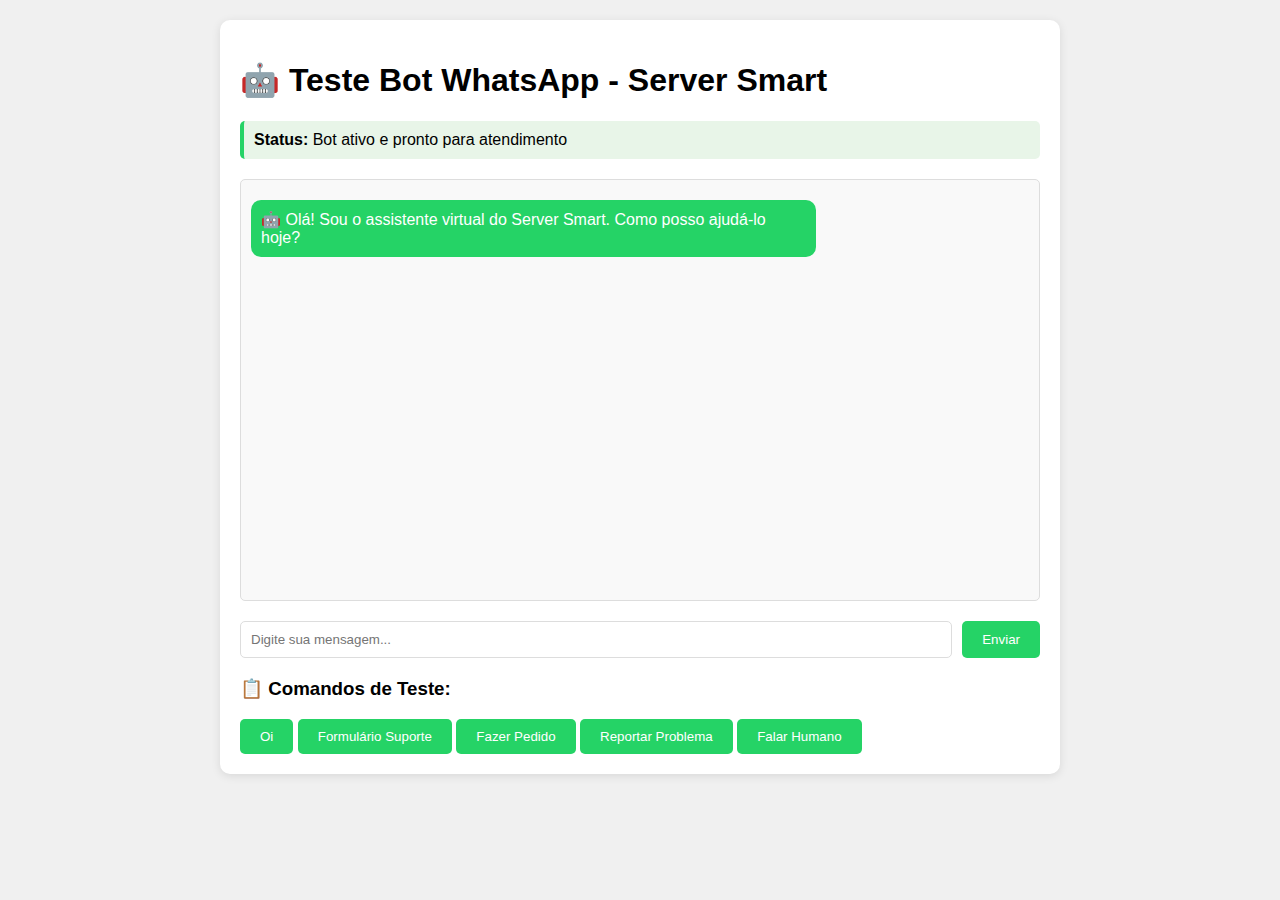
<file: whatsapp-bot-test.html>
<!DOCTYPE html>
<html lang="pt-BR">
<head>
    <meta charset="UTF-8">
    <meta name="viewport" content="width=device-width, initial-scale=1.0">
    <title>Teste Bot WhatsApp - Server Smart</title>
    <style>
        body {
            font-family: Arial, sans-serif;
            margin: 0;
            padding: 20px;
            background: #f0f0f0;
        }
        .container {
            max-width: 800px;
            margin: 0 auto;
            background: white;
            border-radius: 10px;
            padding: 20px;
            box-shadow: 0 2px 10px rgba(0,0,0,0.1);
        }
        .chat-area {
            height: 400px;
            border: 1px solid #ddd;
            border-radius: 5px;
            padding: 10px;
            overflow-y: auto;
            margin-bottom: 20px;
            background: #f9f9f9;
        }
        .message {
            margin: 10px 0;
            padding: 10px;
            border-radius: 10px;
            max-width: 70%;
        }
        .bot-message {
            background: #25D366;
            color: white;
            margin-right: auto;
        }
        .user-message {
            background: #1e90ff;
            color: white;
            margin-left: auto;
        }
        .input-area {
            display: flex;
            gap: 10px;
        }
        input[type="text"] {
            flex: 1;
            padding: 10px;
            border: 1px solid #ddd;
            border-radius: 5px;
        }
        button {
            padding: 10px 20px;
            background: #25D366;
            color: white;
            border: none;
            border-radius: 5px;
            cursor: pointer;
        }
        button:hover {
            background: #128C7E;
        }
        .status {
            background: #e8f5e8;
            padding: 10px;
            border-radius: 5px;
            margin-bottom: 20px;
            border-left: 4px solid #25D366;
        }
    </style>
</head>
<body>
    <div class="container">
        <h1>🤖 Teste Bot WhatsApp - Server Smart</h1>
        
        <div class="status">
            <strong>Status:</strong> Bot ativo e pronto para atendimento
        </div>

        <div class="chat-area" id="chatArea">
            <div class="message bot-message">
                🤖 Olá! Sou o assistente virtual do Server Smart. Como posso ajudá-lo hoje?
            </div>
        </div>

        <div class="input-area">
            <input type="text" id="messageInput" placeholder="Digite sua mensagem..." onkeypress="handleKeyPress(event)">
            <button onclick="sendMessage()">Enviar</button>
        </div>

        <div style="margin-top: 20px;">
            <h3>📋 Comandos de Teste:</h3>
            <button onclick="testCommand('oi')">Oi</button>
            <button onclick="testCommand('1')">Formulário Suporte</button>
            <button onclick="testCommand('2')">Fazer Pedido</button>
            <button onclick="testCommand('3')">Reportar Problema</button>
            <button onclick="testCommand('4')">Falar Humano</button>
        </div>
    </div>

    <script src="whatsapp-bot.js"></script>
    <script>
        let currentNumber = '5541996378029';
        let currentState = 'menu_principal';

        function addMessage(message, isBot = true) {
            const chatArea = document.getElementById('chatArea');
            const messageDiv = document.createElement('div');
            messageDiv.className = `message ${isBot ? 'bot-message' : 'user-message'}`;
            messageDiv.innerHTML = message.replace(/\n/g, '<br>');
            chatArea.appendChild(messageDiv);
            chatArea.scrollTop = chatArea.scrollHeight;
        }

        function sendMessage() {
            const input = document.getElementById('messageInput');
            const message = input.value.trim();
            
            if (message) {
                addMessage(message, false);
                input.value = '';
                
                // Simular processamento do bot
                setTimeout(() => {
                    processBotResponse(message);
                }, 1000);
            }
        }

        function handleKeyPress(event) {
            if (event.key === 'Enter') {
                sendMessage();
            }
        }

        function testCommand(command) {
            document.getElementById('messageInput').value = command;
            sendMessage();
        }

        function processBotResponse(message) {
            const response = WhatsAppBot.prototype.processarMensagem(currentNumber, message);
            
            // Simular respostas baseadas no comando
            if (message.toLowerCase() === 'oi' || message.toLowerCase() === 'olá') {
                addMessage(`🤖 *SUPORTE SERVER SMART*

Olá! Sou o assistente virtual do Server Smart. Como posso ajudá-lo hoje?

*Escolha uma opção:*

1️⃣ *Formulário de Suporte*
   - Solicitar suporte técnico
   - Reportar problemas
   - Dúvidas sobre serviços

2️⃣ *Fazer Pedido*
   - Solicitar serviços GSM
   - Pedir remotos
   - Alugar ferramentas

3️⃣ *Reportar Problema*
   - Problemas com serviços
   - Bugs ou erros
   - Reclamações

4️⃣ *Falar com Humano*
   - Atendimento personalizado
   - Emergências

*Digite o número da opção desejada*`);
            } else if (message === '1') {
                addMessage(`📋 *FORMULÁRIO DE SUPORTE*

Vou te ajudar a preencher o formulário de suporte. Responda cada pergunta:

*1. Qual é o seu nome completo?*`);
            } else if (message === '2') {
                addMessage(`🛒 *FORMULÁRIO DE PEDIDO*

Vou te ajudar a fazer seu pedido. Responda cada pergunta:

*1. Qual é o seu nome completo?*`);
            } else if (message === '3') {
                addMessage(`⚠️ *REPORTAR PROBLEMA*

Vou te ajudar a reportar o problema. Responda cada pergunta:

*1. Qual é o seu nome completo?*`);
            } else if (message === '4') {
                addMessage(`👨‍💼 *ATENDIMENTO HUMANO*

Você será direcionado para um atendente humano em breve.

*Enquanto isso, você pode:*
- Descrever brevemente seu problema
- Informar se é urgente
- Deixar seu horário preferido

*Um atendente entrará em contato em até 10 minutos.*`);
            } else {
                addMessage(`🤖 Desculpe, não entendi. Digite "oi" para ver o menu de opções.`);
            }
        }

        // Inicializar
        console.log('Bot de teste iniciado');
    </script>
</body>
</html>
</file>
<file: style.css>
body {
    margin: 0;
    padding: 0;
    background: #000000;
    font-family: 'Segoe UI', Arial, sans-serif;
    color: #fff;
    min-height: 100vh;
    position: relative;
    overflow-x: hidden;
}

.top-bar-azul {
    background: linear-gradient(90deg, #1a1a1a 0%, #333333 50%, #1a1a1a 100%);
    color: #fff;
    padding: 8px 0;
    font-size: 15px;
    position: relative;
    overflow: hidden;
    box-shadow: 0 2px 20px rgba(0, 0, 0, 0.5);
    border-bottom: 1px solid #333;
}

.top-bar-azul::before {
    content: '';
    position: absolute;
    top: 0;
    left: -100%;
    width: 100%;
    height: 100%;
    background: linear-gradient(90deg, transparent, rgba(255, 255, 255, 0.2), transparent);
    animation: shimmer 3s infinite;
}

@keyframes shimmer {
    0% { left: -100%; }
    100% { left: 100%; }
}

.menu-preto {
    background: linear-gradient(135deg, rgba(20, 20, 20, 0.95) 0%, rgba(40, 40, 40, 0.95) 100%);
    padding: 0;
    margin: 0;
    box-shadow: 
        0 4px 20px rgba(0, 0, 0, 0.5),
        0 2px 10px rgba(255, 255, 255, 0.05);
    backdrop-filter: blur(10px);
    border-bottom: 1px solid #333;
}
.menu-preto ul {
    list-style: none;
    margin: 0;
    padding: 0;
    display: flex;
    align-items: center;
    justify-content: center;
    height: 45px;
    width: 100%;
}
.menu-preto li {
    margin: 0 20px;
}
.menu-preto a {
    color: #fff;
    text-decoration: none;
    font-size: 17px;
    font-weight: 500;
    transition: color 0.2s;
}
.menu-preto a:hover {
    color: #1e90ff;
}

.titulo-site {
    text-align: center;
    margin: 35px 0 30px 0;
    font-size: 2.4rem;
    font-weight: 700;
    letter-spacing: 3px;
    background: linear-gradient(135deg, #ffffff 0%, #e0f2ff 50%, #ffffff 100%);
    -webkit-background-clip: text;
    -webkit-text-fill-color: transparent;
    background-clip: text;
    text-shadow: 
        0 0 30px rgba(30, 144, 255, 0.5),
        0 0 60px rgba(30, 144, 255, 0.3);
    position: relative;
    animation: titleGlow 4s ease-in-out infinite;
}

@keyframes titleGlow {
    0%, 100% {
        filter: brightness(1);
    }
    50% {
        filter: brightness(1.2);
    }
}

.cards-central {
    display: flex;
    justify-content: center;
    align-items: flex-start;
    gap: 40px;
    margin-top: 30px;
    flex-wrap: wrap;
}
.card {
    background: #1e2a4a;
    border-radius: 18px;
    box-shadow: 0 4px 24px #0005;
    padding: 30px 28px 28px 28px;
    width: 320px;
    display: flex;
    flex-direction: column;
    align-items: center;
    min-height: 390px;
}
.card h2 {
    color: #fff;
    font-size: 1.35rem;
    margin-bottom: 18px;
    text-align: center;
    font-weight: bold;
    letter-spacing: 1px;
}
.card p {
    color: #b8c6e0;
    font-size: 1rem;
    text-align: center;
    margin-bottom: 28px;
    min-height: 90px;
}
.btn-grande {
    background: #00ff5a;
    color: #1e2a4a;
    font-size: 1.25rem;
    font-weight: bold;
    border: none;
    border-radius: 8px;
    padding: 12px 24px;
    margin-bottom: 18px;
    margin-top: 5px;
    cursor: pointer;
    box-shadow: 0 2px 8px #00ff5a44;
    transition: background 0.2s, color 0.2s;
}
.btn-grande:hover {
    background: #00c94a;
    color: #fff;
}
.btn-acessar {
    background: #1e90ff;
    color: #fff;
    font-size: 1rem;
    border: none;
    border-radius: 8px;
    padding: 8px 28px;
    cursor: pointer;
    font-weight: 500;
    box-shadow: 0 2px 8px #1e90ff44;
    transition: background 0.2s;
}
.btn-acessar:hover {
    background: #1566b1;
}

/* Área de Login */
.login-bg {
    min-height: 100vh;
    width: 100vw;
    background: #181a20;
    display: flex;
    align-items: center;
    justify-content: center;
    position: fixed;
    top: 0;
    left: 0;
    z-index: 1000;
}
.login-card {
    background: #fff;
    border-radius: 32px;
    box-shadow: 0 4px 32px #0005;
    padding: 38px 32px 32px 32px;
    width: 410px;
    display: flex;
    flex-direction: column;
    align-items: center;
}
.login-logo-area {
    width: 100%;
    display: flex;
    justify-content: center;
    margin-bottom: 18px;
}
.login-logo-text {
    font-size: 2.2rem;
    font-weight: bold;
    color: #1e90ff;
    text-align: center;
    line-height: 1.1;
    letter-spacing: 2px;
    font-family: 'Segoe UI', Arial, sans-serif;
}
.login-logo-text span {
    color: #b30000;
    font-size: 1.2rem;
    letter-spacing: 6px;
    display: block;
    margin-top: 2px;
}
.login-form {
    width: 100%;
    display: flex;
    flex-direction: column;
    gap: 18px;
}
.input-group-login {
    display: flex;
    align-items: center;
    background: #f3f6fa;
    border-radius: 10px;
    padding: 0 12px;
    margin-bottom: 0;
    border: 1px solid #e0e6ef;
    height: 48px;
}
.input-icon {
    margin-right: 8px;
    display: flex;
    align-items: center;
}
.input-group-login input {
    border: none;
    background: transparent;
    outline: none;
    font-size: 1rem;
    color: #222;
    width: 100%;
    height: 40px;
}
.btn-login {
    background: #1e90ff;
    color: #fff;
    font-size: 1.15rem;
    font-weight: bold;
    border: none;
    border-radius: 24px;
    padding: 13px 0;
    margin-top: 10px;
    margin-bottom: 2px;
    cursor: pointer;
    width: 100%;
    box-shadow: 0 2px 8px #1e90ff33;
    transition: background 0.2s;
}
.btn-login:hover {
    background: #1566b1;
}
.btn-outline-login {
    background: #fff;
    color: #1e90ff;
    font-size: 1.05rem;
    border: 2px solid #b8d6ff;
    border-radius: 24px;
    padding: 11px 0;
    margin-top: 0;
    margin-bottom: 6px;
    cursor: pointer;
    width: 100%;
    font-weight: 500;
    transition: background 0.2s, color 0.2s;
}
.btn-outline-login:hover {
    background: #eaf4ff;
    color: #1566b1;
}

.conteudo-organizado {
    display: flex;
    justify-content: center;
    align-items: flex-start;
    gap: 40px;
    margin-top: 40px;
    flex-wrap: wrap;
}

/* Tabelas públicas de serviços/remotos */
#tabela-servicos-publico table, #tabela-remotos-publico table {
    color: #222;
    background: #f9fafe;
    border-radius: 12px;
    overflow: hidden;
    font-size: 1.05rem;
}
#tabela-servicos-publico th, #tabela-remotos-publico th {
    color: #222;
    background: #eaf4ff;
    font-weight: bold;
    padding: 10px;
}
#tabela-servicos-publico td, #tabela-remotos-publico td {
    color: #333;
    padding: 10px;
    background: #f9fafe;
}
#tabela-servicos-publico td.valor, #tabela-remotos-publico td.valor {
    color: #1e90ff;
    font-weight: bold;
}

.cards-servicos-publico {
    display: flex;
    flex-wrap: wrap;
    gap: 36px;
    justify-content: center;
    align-items: stretch;
    margin-top: 24px;
    width: 100%;
    box-sizing: border-box;
    padding: 20px 0;
}

/* Animação de entrada para os cards */
@keyframes cardEntrance {
    0% {
        opacity: 0;
        transform: translateY(30px) scale(0.9);
    }
    100% {
        opacity: 1;
        transform: translateY(0) scale(1);
    }
}

.card-servico-publico {
    animation: cardEntrance 0.6s cubic-bezier(0.4, 0, 0.2, 1) forwards;
}

.card-servico-publico:nth-child(1) { animation-delay: 0.1s; }
.card-servico-publico:nth-child(2) { animation-delay: 0.2s; }
.card-servico-publico:nth-child(3) { animation-delay: 0.3s; }
.card-servico-publico:nth-child(4) { animation-delay: 0.4s; }
.card-servico-publico:nth-child(5) { animation-delay: 0.5s; }
.card-servico-publico:nth-child(6) { animation-delay: 0.6s; }
.card-servico-publico {
    background: linear-gradient(135deg, #1a1a1a 0%, #2a2a2a 100%);
    border-radius: 20px;
    box-shadow: 
        0 8px 32px rgba(0, 0, 0, 0.3),
        0 4px 16px rgba(255, 255, 255, 0.05),
        0 2px 8px rgba(0, 0, 0, 0.2);
    border: 1px solid #333;
    padding: 32px 28px 70px 28px;
    width: 320px;
    min-height: 240px;
    display: flex;
    flex-direction: column;
    align-items: center;
    position: relative;
    transition: all 0.3s cubic-bezier(0.4, 0, 0.2, 1);
    margin-bottom: 0;
    text-align: center;
    backdrop-filter: blur(10px);
    overflow: hidden;
}

.card-servico-publico::before {
    content: '';
    position: absolute;
    top: 0;
    left: 0;
    right: 0;
    height: 4px;
    background: linear-gradient(90deg, #666 0%, #999 50%, #666 100%);
    border-radius: 20px 20px 0 0;
}

.card-servico-publico::after {
    content: '';
    position: absolute;
    top: 0;
    left: -100%;
    width: 100%;
    height: 100%;
    background: linear-gradient(90deg, transparent, rgba(255, 255, 255, 0.4), transparent);
    transition: left 0.5s;
}

.card-servico-publico:hover::after {
    left: 100%;
}

.card-servico-publico:hover {
    box-shadow: 
        0 16px 48px rgba(0, 0, 0, 0.5),
        0 8px 24px rgba(255, 255, 255, 0.1),
        0 4px 12px rgba(0, 0, 0, 0.3);
    transform: translateY(-8px) scale(1.02);
    border-color: #555;
}
.servico-topo {
    width: 100%;
    display: flex;
    justify-content: space-between;
    align-items: center;
    gap: 16px;
    margin-bottom: 16px;
    padding: 16px 20px;
    background: linear-gradient(135deg, rgba(102, 126, 234, 0.05) 0%, rgba(118, 75, 162, 0.03) 100%);
    border-radius: 12px;
    border: 1px solid rgba(102, 126, 234, 0.08);
}

.servico-nome {
    font-size: 1.2rem;
    font-weight: 700;
    color: #fff;
    flex: 1;
    text-align: left;
    letter-spacing: 0.3px;
}

.servico-valor {
    background: linear-gradient(135deg, #667eea 0%, #764ba2 100%);
    color: #fff;
    font-weight: 700;
    font-size: 1.1rem;
    min-width: 100px;
    text-align: center;
    padding: 8px 16px;
    border-radius: 20px;
    box-shadow: 0 2px 8px rgba(102, 126, 234, 0.3);
    letter-spacing: 0.5px;
}
.card-servico-publico .servico-desc {
    color: #ccc;
    font-size: 1.05rem;
    margin-bottom: 20px;
    width: 100%;
    line-height: 1.5;
    font-weight: 400;
    background: rgba(255, 255, 255, 0.1);
    padding: 16px 20px;
    border-radius: 12px;
    border: 1px solid #444;
    backdrop-filter: blur(5px);
}

.card-servico-publico .servico-btn {
    position: absolute;
    bottom: 24px;
    right: 28px;
    background: linear-gradient(135deg, #667eea 0%, #764ba2 100%);
    color: #fff;
    border: none;
    border-radius: 30px;
    padding: 12px 32px;
    font-size: 1.1rem;
    font-weight: 700;
    box-shadow: 
        0 4px 16px rgba(102, 126, 234, 0.3),
        0 2px 8px rgba(118, 75, 162, 0.2);
    cursor: pointer;
    transition: all 0.3s cubic-bezier(0.4, 0, 0.2, 1);
    z-index: 2;
    letter-spacing: 0.5px;
    text-transform: uppercase;
    font-size: 0.95rem;
}

.card-servico-publico .servico-btn:hover {
    background: linear-gradient(135deg, #764ba2 0%, #667eea 100%);
    transform: translateY(-2px) scale(1.05);
    box-shadow: 
        0 8px 24px rgba(102, 126, 234, 0.4),
        0 4px 12px rgba(118, 75, 162, 0.3);
}

.marquee-modern {
    width: 100%;
    overflow: hidden;
    white-space: nowrap;
    box-sizing: border-box;
    position: relative;
    height: 28px;
    display: flex;
    align-items: center;
}
.marquee-modern span {
    display: inline-block;
    padding-left: 100%;
    animation: marquee-move 30s linear infinite;
    font-size: 15px;
    color: #fff;
    letter-spacing: 1px;
}
@keyframes marquee-move {
    0% { transform: translateX(0); }
    100% { transform: translateX(-100%); }
}

#avisos-publico {
    width: 100%;
    background: #fffbe6;
    border-bottom: 1.5px solid #ffe58f;
    color: #b37b00;
    font-size: 1.08rem;
    font-weight: 500;
    padding: 12px 0 12px 0;
    text-align: center;
    letter-spacing: 0.5px;
    display: flex;
    flex-direction: column;
    gap: 6px;
    align-items: center;
    justify-content: center;
    z-index: 10;
}
#avisos-publico .aviso-item {
    display: flex;
    align-items: center;
    gap: 8px;
    margin: 0 auto;
    max-width: 900px;
}
#avisos-publico .aviso-icon {
    font-size: 1.2em;
    color: #faad14;
}

#servidor-destaque-publico {
    display: flex;
    justify-content: center;
    margin: 28px 0 0 0;
}
.servidor-destaque-card {
    background: linear-gradient(135deg, #1a1a1a 0%, #2a2a2a 100%);
    border: 2px solid #333;
    border-radius: 24px;
    box-shadow: 
        0 12px 40px rgba(0, 0, 0, 0.4),
        0 6px 20px rgba(255, 255, 255, 0.05),
        0 3px 10px rgba(0, 0, 0, 0.2);
    padding: 32px 36px 28px 36px;
    min-width: 360px;
    max-width: 520px;
    width: 100%;
    display: flex;
    flex-direction: column;
    align-items: flex-start;
    position: relative;
    margin: 0 auto;
    backdrop-filter: blur(15px);
    overflow: hidden;
}

.servidor-destaque-card::before {
    content: '';
    position: absolute;
    top: 0;
    left: 0;
    right: 0;
    height: 6px;
    background: linear-gradient(90deg, #666 0%, #999 50%, #666 100%);
    border-radius: 24px 24px 0 0;
}
.servidor-destaque-nome {
    font-size: 1.4rem;
    font-weight: 700;
    color: #fff;
    margin-bottom: 12px;
    letter-spacing: 0.5px;
}

.servidor-destaque-valor {
    background: linear-gradient(135deg, #667eea 0%, #764ba2 100%);
    color: #fff;
    font-weight: 700;
    font-size: 1.3rem;
    margin-bottom: 16px;
    padding: 12px 24px;
    border-radius: 25px;
    box-shadow: 0 4px 16px rgba(102, 126, 234, 0.3);
    letter-spacing: 0.5px;
    display: inline-block;
}

.servidor-destaque-msg {
    color: #ccc;
    font-size: 1.05rem;
    margin-bottom: 8px;
    background: rgba(255, 255, 255, 0.1);
    border-radius: 12px;
    padding: 16px 20px;
    width: 100%;
    border: 1px solid #444;
    backdrop-filter: blur(5px);
    line-height: 1.5;
}

/* Botão WhatsApp Flutuante */
#whatsapp-suporte {
    position: fixed;
    bottom: 30px;
    right: 30px;
    z-index: 1000;
    display: none;
}

#whatsapp-suporte a {
    display: flex;
    align-items: center;
    justify-content: center;
    width: 60px;
    height: 60px;
    background: #25D366;
    border-radius: 50%;
    box-shadow: 0 4px 20px rgba(37, 211, 102, 0.4);
    transition: all 0.3s ease;
    text-decoration: none;
    animation: pulse 2s infinite;
}

#whatsapp-suporte a:hover {
    transform: scale(1.1);
    box-shadow: 0 6px 25px rgba(37, 211, 102, 0.6);
}

@keyframes pulse {
    0% {
        box-shadow: 0 4px 20px rgba(37, 211, 102, 0.4);
    }
    50% {
        box-shadow: 0 4px 20px rgba(37, 211, 102, 0.8);
    }
    100% {
        box-shadow: 0 4px 20px rgba(37, 211, 102, 0.4);
    }
}

@media (max-width: 1100px) {
    .cards-central {
        flex-direction: column;
        align-items: center;
        gap: 30px;
    }
    .card {
        width: 90vw;
        max-width: 400px;
    }
    .conteudo-organizado {
        flex-direction: column;
        align-items: center;
        gap: 30px;
    }
}

@media (max-width: 900px) {
    .cards-servicos-publico {
        flex-direction: column;
        align-items: center;
        gap: 24px;
    }
    .card-servico-publico {
        width: 95vw;
        max-width: 380px;
    }
    .servidor-destaque-card {
        min-width: 95vw;
        max-width: 480px;
        padding: 28px 24px 24px 24px;
    }
}

@media (max-width: 600px) {
    .login-card {
        width: 98vw;
        padding: 18px 4vw 18px 4vw;
    }
} 

/* Serviços Remotos - Grid organizado */
.servicos-remotos-section {
    max-width: 1100px;
    margin: 48px auto 0 auto;
    padding: 0 12px;
}
.servicos-remotos-section h2 {
    text-align: left;
    color: #1976d2;
    margin-bottom: 24px;
    font-size: 2em;
    font-weight: bold;
    padding-left: 6px;
}
.servicos-remotos-grid {
    display: grid;
    grid-template-columns: repeat(auto-fit, minmax(240px, 1fr));
    gap: 28px;
    justify-items: center;
}
.card-servico-remoto {
    background: #fff;
    border-radius: 12px;
    box-shadow: 0 2px 12px rgba(0,0,0,0.09);
    padding: 28px 22px 22px 22px;
    min-width: 220px;
    max-width: 320px;
    width: 100%;
    display: flex;
    flex-direction: column;
    align-items: flex-start;
    transition: box-shadow 0.2s;
}
.card-servico-remoto:hover {
    box-shadow: 0 6px 24px rgba(25,118,210,0.13);
}
.card-servico-remoto .nome {
    font-weight: bold;
    font-size: 1.18em;
    color: #263238;
    margin-bottom: 10px;
}
.card-servico-remoto .valor {
    font-size: 1.08em;
    color: #1976d2;
    margin-bottom: 4px;
}
@media (max-width: 700px) {
    .servicos-remotos-section {
        margin-top: 24px;
    }
    .servicos-remotos-grid {
        gap: 16px;
    }
    .card-servico-remoto {
        padding: 18px 8px 14px 8px;
        min-width: 0;
        max-width: 100%;
    }
} 

.todos-servicos-section {
    max-width: 1200px;
    margin: 48px auto 0 auto;
    padding: 0 12px;
}
.todos-servicos-grid {
    display: grid;
    grid-template-columns: repeat(auto-fit, minmax(240px, 1fr));
    gap: 28px;
    justify-items: center;
}
.card-servico {
    background: #fff;
    border-radius: 18px;
    box-shadow: 0 4px 24px rgba(25,118,210,0.13), 0 1.5px 8px rgba(0,0,0,0.06);
    padding: 36px 26px 26px 26px;
    min-width: 220px;
    max-width: 340px;
    width: 100%;
    display: flex;
    flex-direction: column;
    align-items: flex-start;
    transition: box-shadow 0.35s cubic-bezier(.4,0,.2,1), border-color 0.25s, transform 0.25s;
    border: 2.5px solid transparent;
    border-image: linear-gradient(120deg, #1976d2 0%, #64b5f6 100%);
    border-image-slice: 1;
    position: relative;
    overflow: hidden;
    margin-bottom: 8px;
}
.card-servico:hover {
    box-shadow: 0 12px 36px rgba(25,118,210,0.18), 0 2px 12px rgba(0,0,0,0.10);
    border-color: #1976d2;
    transform: translateY(-6px) scale(1.025);
}
.card-servico-icone {
    font-size: 2.3em;
    color: #fff;
    background: linear-gradient(135deg, #1976d2 60%, #64b5f6 100%);
    border-radius: 50%;
    width: 54px;
    height: 54px;
    display: flex;
    align-items: center;
    justify-content: center;
    margin-bottom: 16px;
    align-self: center;
    box-shadow: 0 2px 8px rgba(25,118,210,0.13);
    transition: box-shadow 0.25s, filter 0.25s;
    animation: pulse 2.2s infinite;
}
.card-servico:hover .card-servico-icone {
    box-shadow: 0 4px 18px #1976d2a0;
    filter: brightness(1.13) drop-shadow(0 0 8px #64b5f6cc);
    animation: pulse-hover 1.2s infinite;
}
@keyframes pulse {
    0% { box-shadow: 0 2px 8px #1976d233; }
    50% { box-shadow: 0 6px 18px #1976d266; }
    100% { box-shadow: 0 2px 8px #1976d233; }
}
@keyframes pulse-hover {
    0% { box-shadow: 0 4px 18px #1976d2a0; }
    50% { box-shadow: 0 8px 32px #64b5f6cc; }
    100% { box-shadow: 0 4px 18px #1976d2a0; }
}
.card-servico .nome {
    font-weight: 700;
    font-size: 1.25em;
    color: #263238;
    margin-bottom: 10px;
    letter-spacing: 0.2px;
    font-family: 'Segoe UI', 'Arial', sans-serif;
}
.card-servico .valor {
    font-size: 1.09em;
    color: #1976d2;
    margin-bottom: 10px;
    font-weight: 600;
    letter-spacing: 0.1px;
}
.card-servico .tipo {
    font-size: 1em;
    color: #607d8b;
    margin-bottom: 8px;
    font-style: italic;
    font-weight: 500;
}
.card-servico .descricao {
    font-size: 1.01em;
    color: #455a64;
    margin-bottom: 0;
    margin-top: 10px;
    opacity: 0.93;
    font-family: 'Segoe UI', 'Arial', sans-serif;
}
.card-servico.remoto {
    border-left: 6px solid #1976d2;
}
.card-servico.gsm {
    border-left: 6px solid #ffb300;
}
.todos-servicos-section h2 {
    color: #1976d2;
    margin-bottom: 18px;
    font-size: 1.45em;
    font-weight: bold;
    padding-left: 6px;
    margin-top: 32px;
    letter-spacing: 0.5px;
}
.todos-servicos-section h2:first-child {
    margin-top: 0;
}
@media (max-width: 700px) {
    .todos-servicos-section {
        margin-top: 18px;
        padding: 0 2px;
    }
    .todos-servicos-grid {
        gap: 10px;
        grid-template-columns: 1fr;
    }
    .card-servico {
        padding: 12px 4px 10px 4px;
        min-width: 0;
        max-width: 100%;
        font-size: 0.98em;
    }
    .card-servico-icone {
        width: 40px;
        height: 40px;
        font-size: 1.5em;
        margin-bottom: 10px;
    }
    .card-servico .btn-acao {
        padding: 10px 0;
        font-size: 1em;
    }
    #area-acompanhar-pedido, #modal-solicitar-servico > div {
        padding: 14px 4px 12px 4px !important;
        max-width: 99vw;
        min-width: 0;
    }
    #modal-solicitar-servico form label {
        font-size: 0.98em;
        margin-top: 10px;
    }
    #modal-solicitar-servico form input,
    #modal-solicitar-servico form textarea {
        font-size: 0.98em;
        padding: 8px 8px;
    }
    #modal-solicitar-servico form button[type="submit"] {
        font-size: 1em;
        padding: 10px 0;
    }
    #modal-solicitar-servico h3 {
        font-size: 1.08em;
        margin-bottom: 10px;
    }
    #avisos-publicos {
        font-size: 0.98em;
        padding: 8px 6px;
    }
} 

.card-servico .btn-acao {
    margin-top: 18px;
    align-self: stretch;
    background: linear-gradient(90deg, #1976d2 60%, #64b5f6 100%);
    color: #fff;
    border: none;
    padding: 12px 0;
    border-radius: 6px;
    font-size: 1.08em;
    font-weight: bold;
    cursor: pointer;
    box-shadow: 0 2px 8px rgba(25,118,210,0.10);
    transition: background 0.2s, box-shadow 0.2s, transform 0.15s;
    letter-spacing: 0.5px;
}
.card-servico .btn-acao:hover {
    background: linear-gradient(90deg, #1565c0 60%, #1976d2 100%);
    box-shadow: 0 4px 16px #1976d2a0;
    transform: translateY(-2px) scale(1.03);
} 

/* Modal de Solicitação de Serviço - Formulário bonito */
#modal-solicitar-servico form label {
    display: block;
    font-weight: 600;
    color: #1976d2;
    margin-bottom: 5px;
    margin-top: 14px;
    font-size: 1.04em;
    letter-spacing: 0.2px;
    font-family: 'Segoe UI', Arial, sans-serif;
}
#modal-solicitar-servico form input[type="text"],
#modal-solicitar-servico form input[type="email"],
#modal-solicitar-servico form input[type="tel"],
#modal-solicitar-servico form textarea {
    width: 100%;
    padding: 10px 12px;
    border: 1.5px solid #b0bec5;
    border-radius: 6px;
    font-size: 1.04em;
    margin-bottom: 4px;
    background: #f7fafd;
    font-family: 'Segoe UI', Arial, sans-serif;
    transition: border-color 0.2s, box-shadow 0.2s;
}
#modal-solicitar-servico form input:focus,
#modal-solicitar-servico form textarea:focus {
    border-color: #1976d2;
    outline: none;
    background: #e3f2fd;
    box-shadow: 0 0 0 2px #90caf9;
}
#modal-solicitar-servico form button[type="submit"] {
    background: linear-gradient(90deg, #1976d2 60%, #64b5f6 100%);
    color: #fff;
    border: none;
    padding: 13px 0;
    border-radius: 6px;
    font-size: 1.09em;
    font-weight: bold;
    margin-top: 18px;
    cursor: pointer;
    box-shadow: 0 2px 8px rgba(25,118,210,0.10);
    transition: background 0.2s, box-shadow 0.2s, transform 0.15s;
    letter-spacing: 0.5px;
    width: 100%;
}
#modal-solicitar-servico form button[type="submit"]:hover {
    background: linear-gradient(90deg, #1565c0 60%, #1976d2 100%);
    box-shadow: 0 4px 16px #1976d2a0;
    transform: translateY(-2px) scale(1.03);
}
#modal-solicitar-servico form input[type="text"],
#modal-solicitar-servico form input[type="email"],
#modal-solicitar-servico form input[type="tel"] {
    margin-bottom: 10px;
}
#modal-solicitar-servico form textarea {
    min-height: 48px;
    max-height: 120px;
    resize: vertical;
}
#modal-solicitar-servico h3 {
    font-family: 'Segoe UI', Arial, sans-serif;
    font-size: 1.25em;
    color: #1976d2;
    font-weight: bold;
    margin-bottom: 18px;
    letter-spacing: 0.2px;
}
#modal-solicitar-servico .msg-pedido-sucesso {
    color: #43a047;
    font-weight: bold;
    margin-top: 12px;
    display: none;
    text-align: center;
    font-size: 1.08em;
}
</file>
